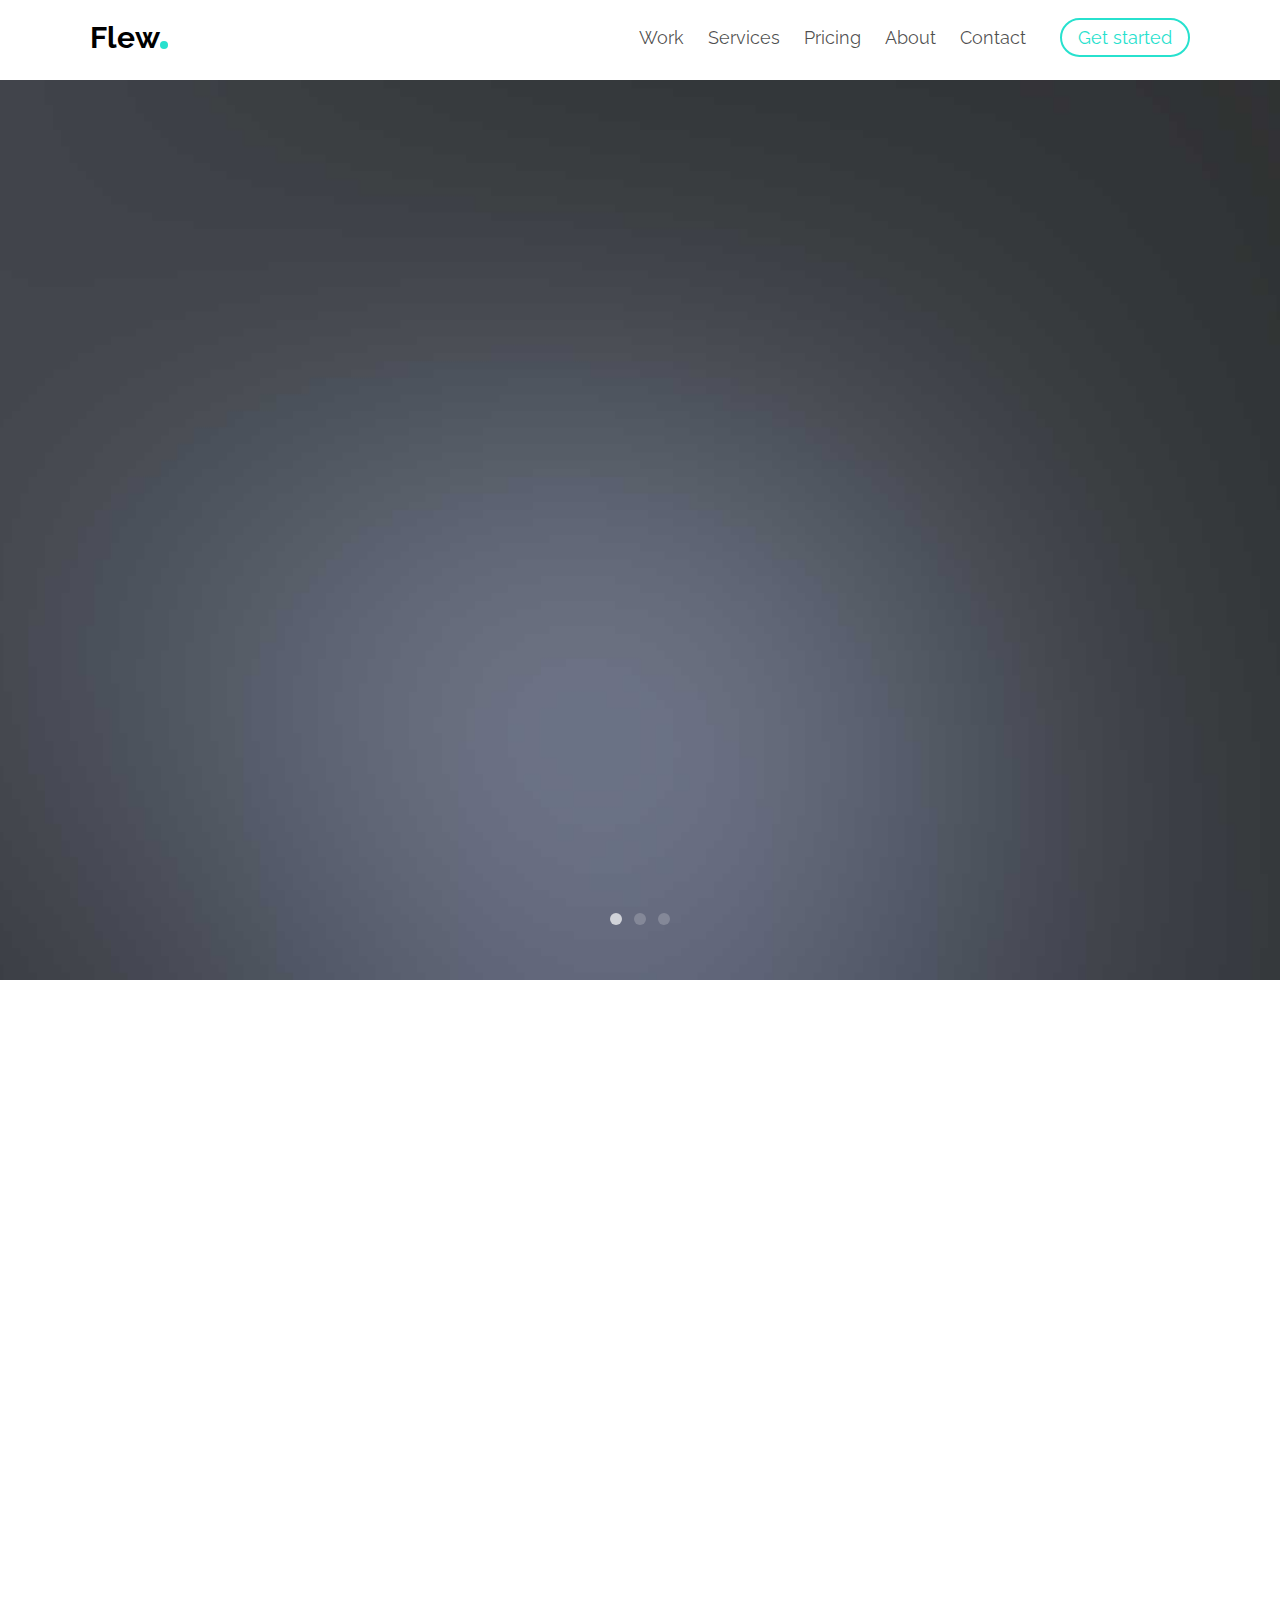
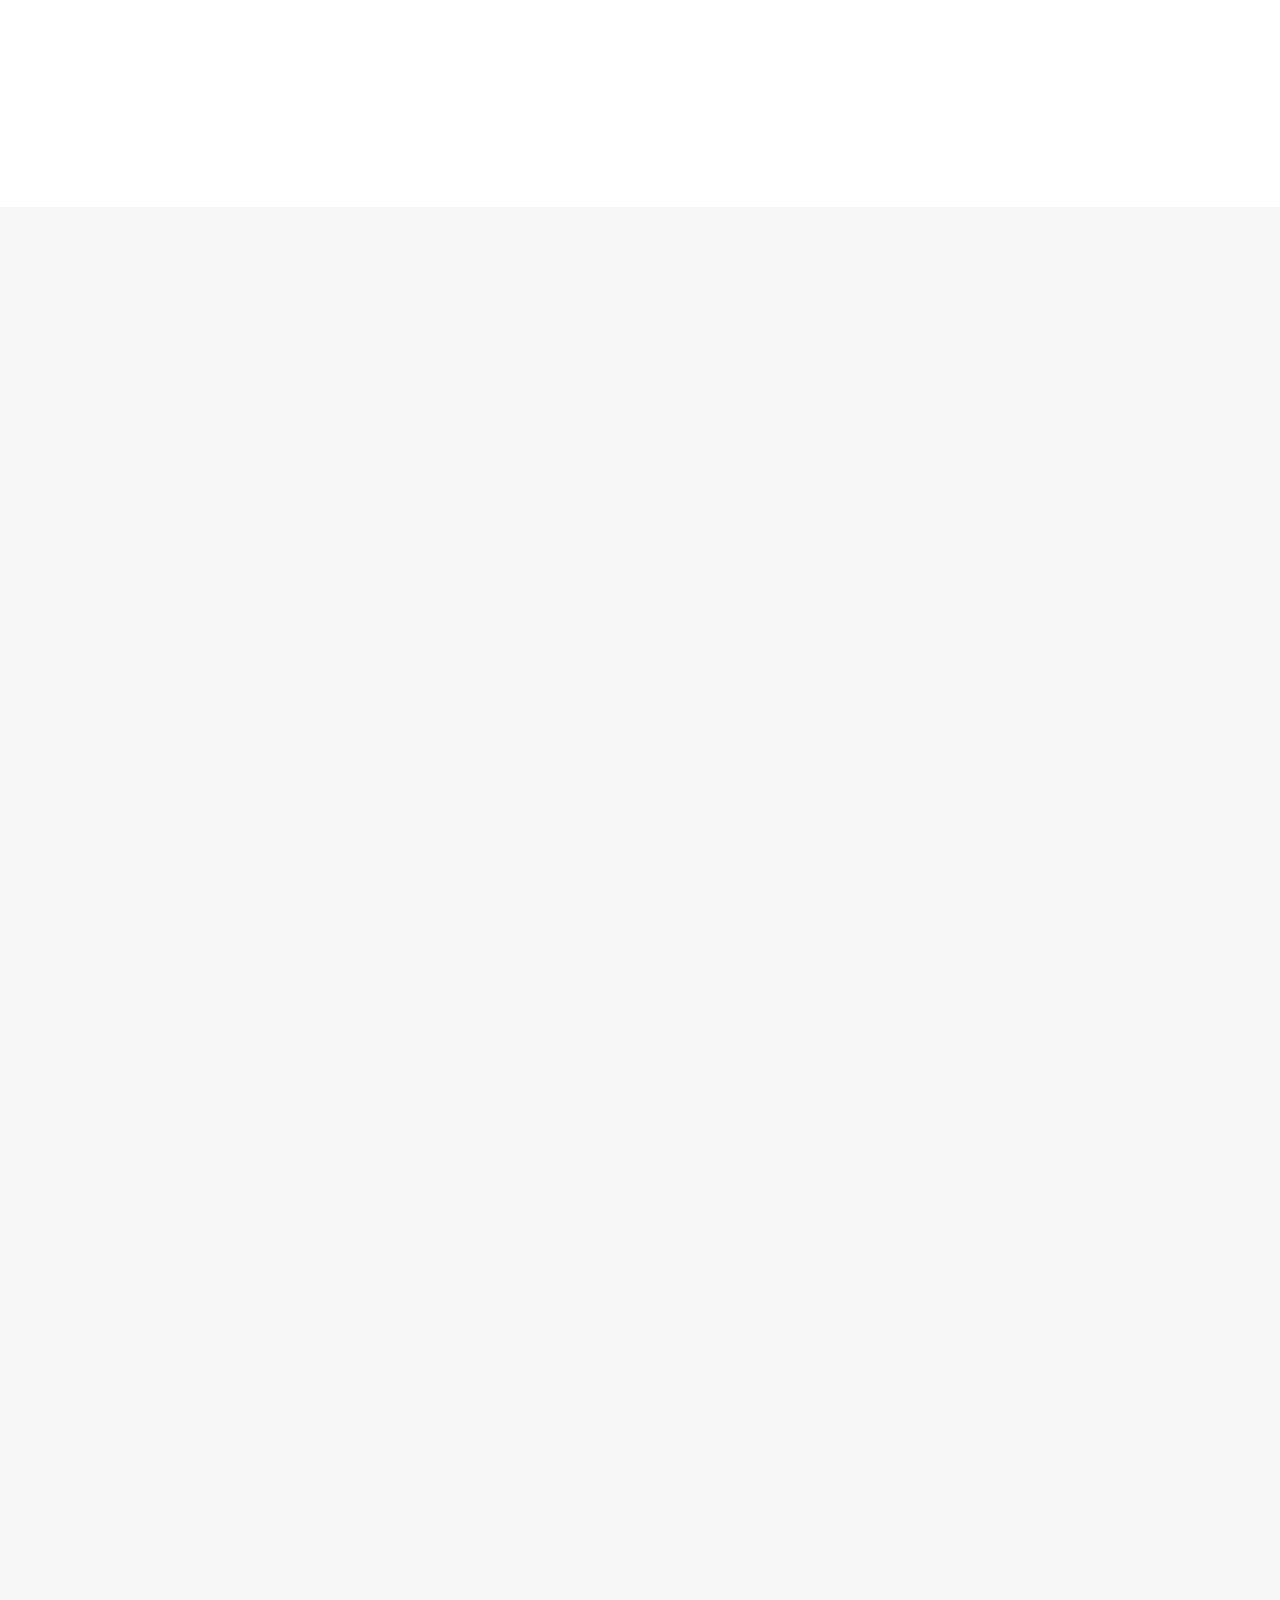
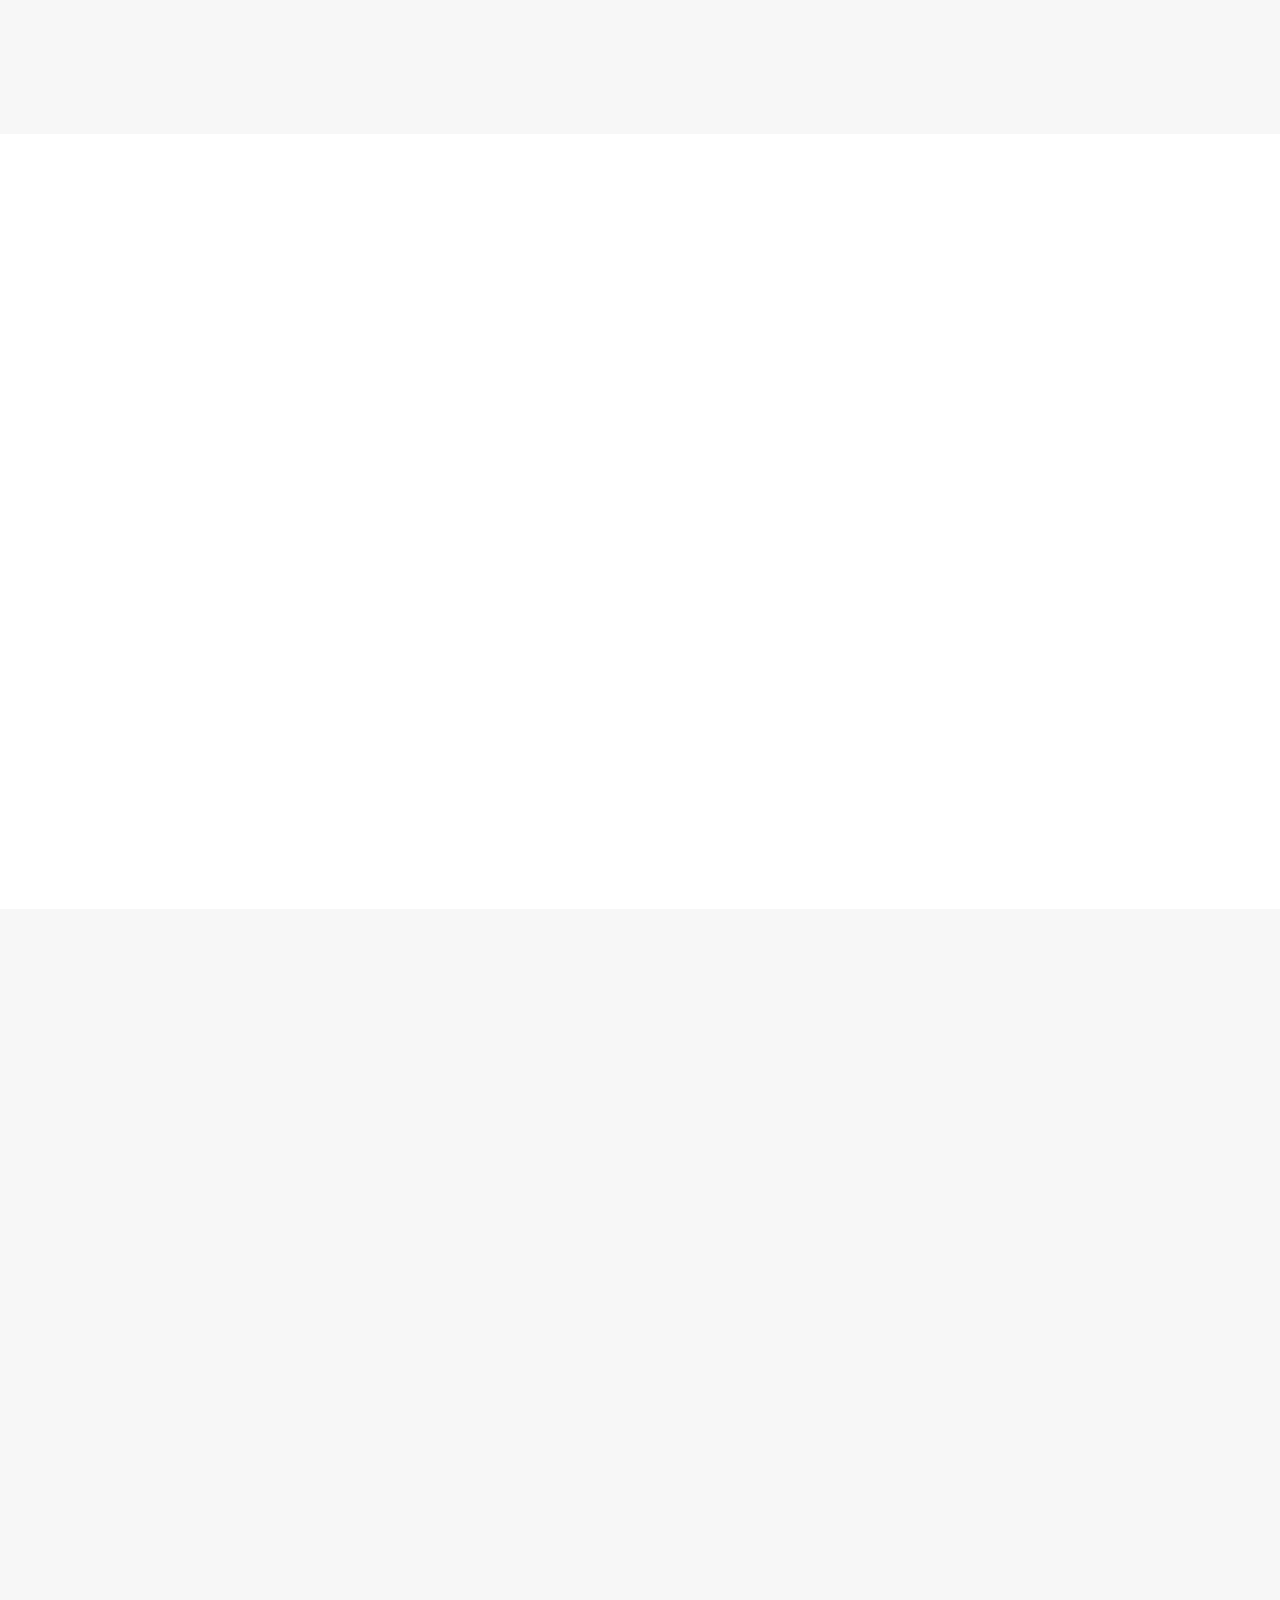
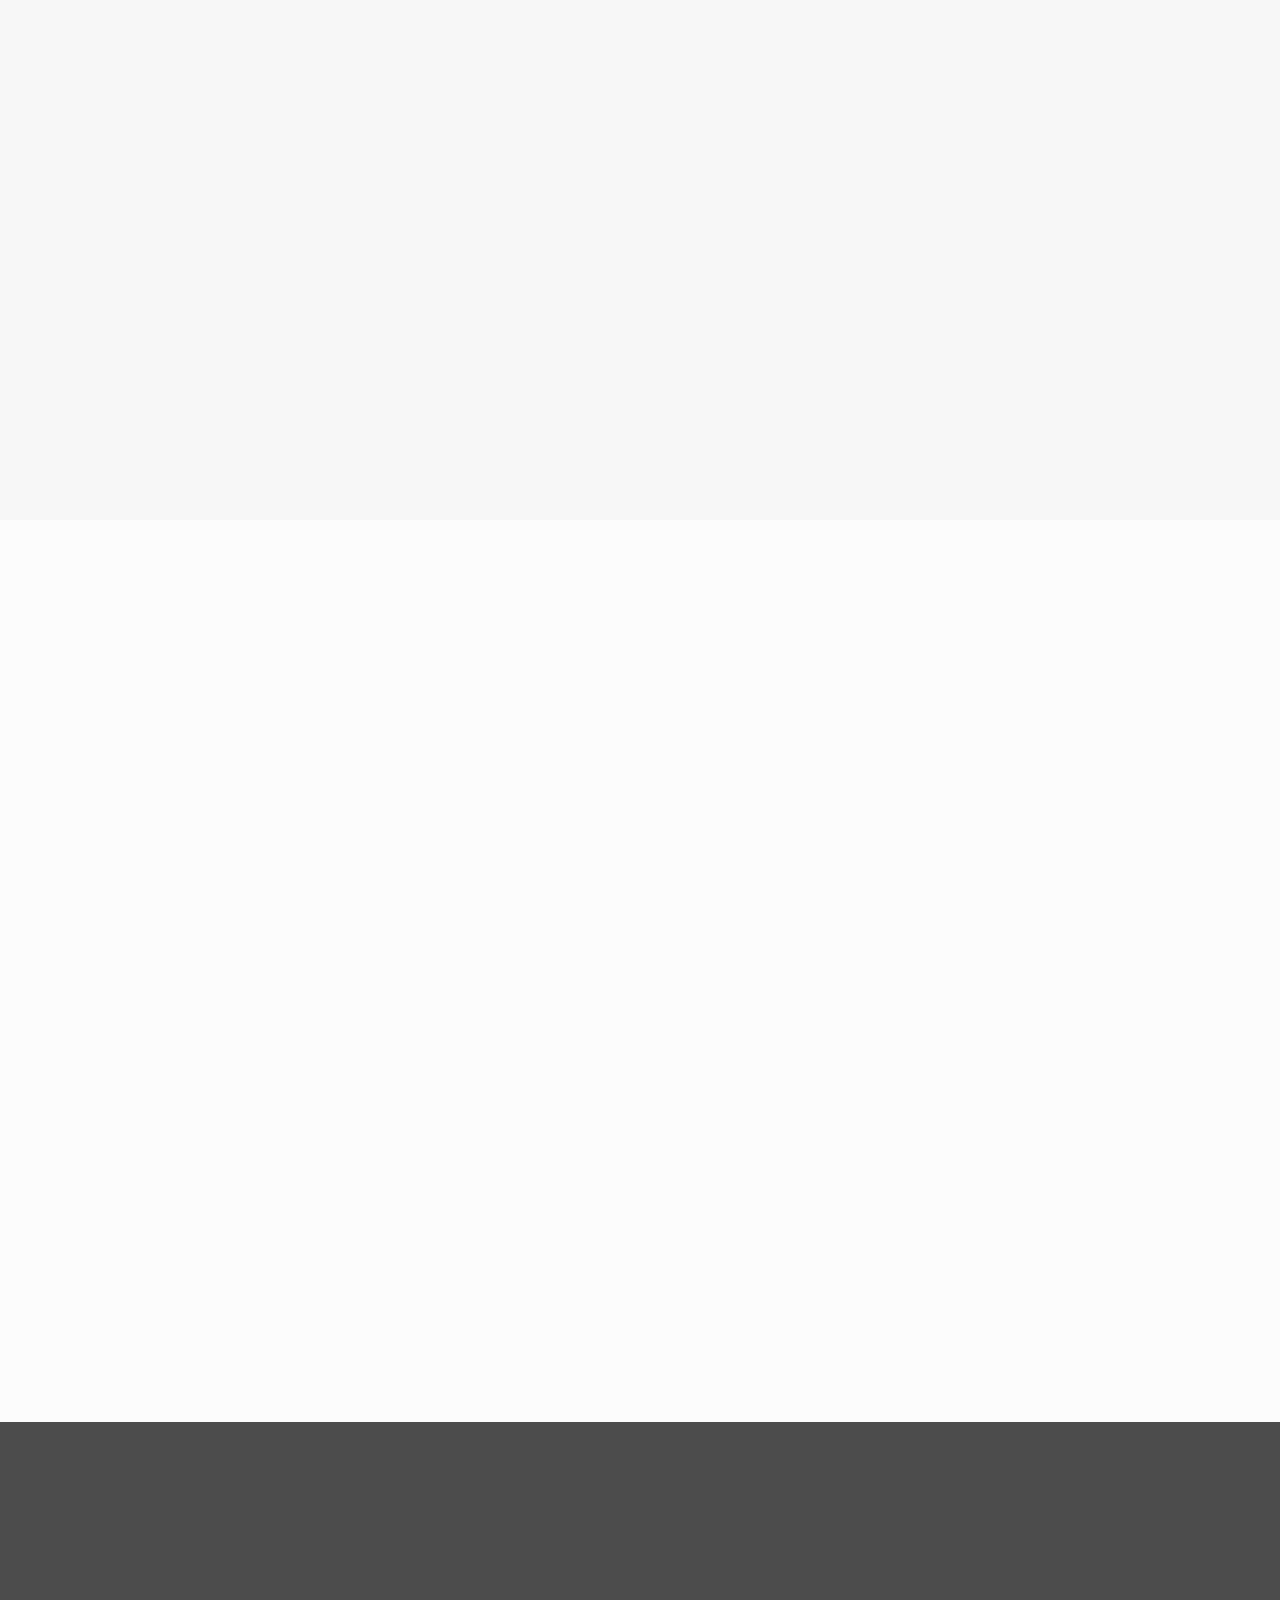
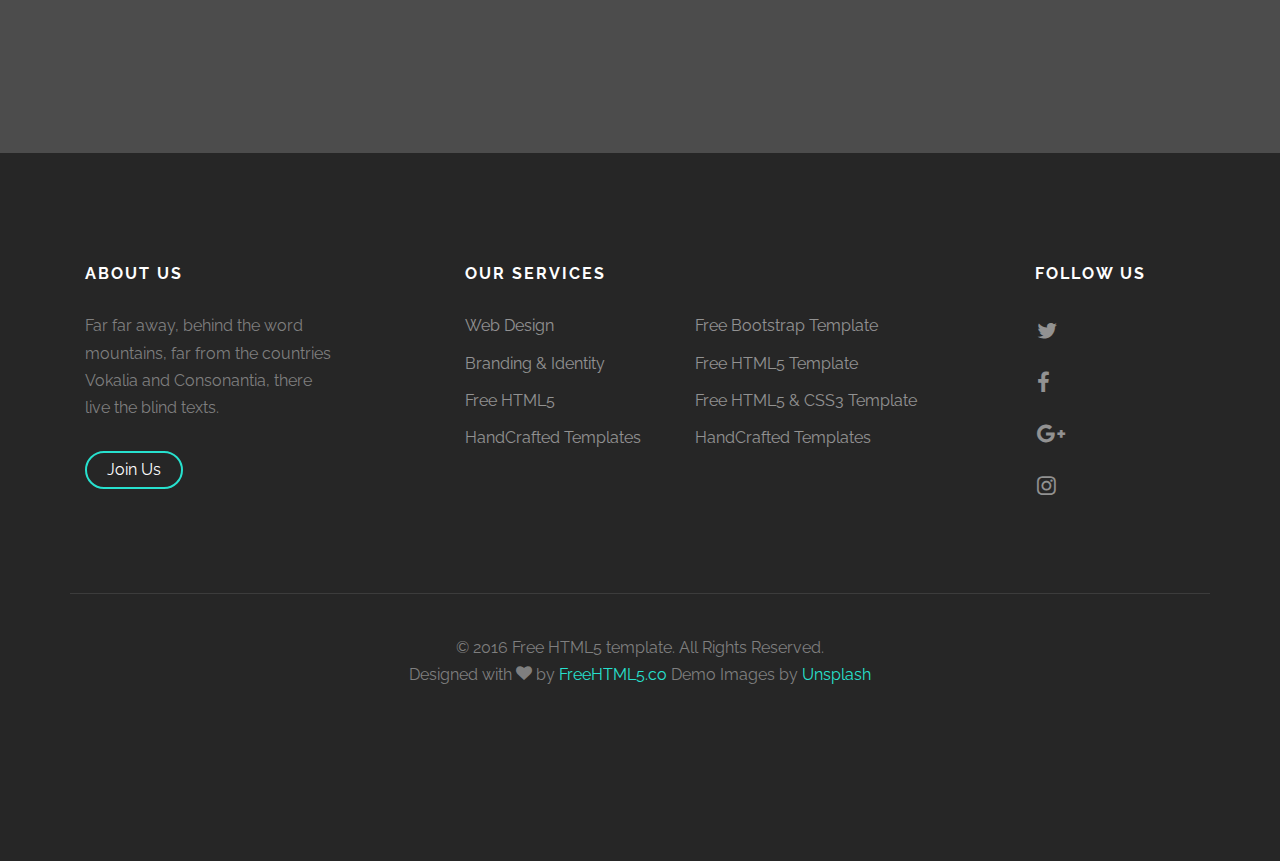
<file: index.html>
<!DOCTYPE html>
<!--[if lt IE 7]>      <html class="no-js lt-ie9 lt-ie8 lt-ie7"> <![endif]-->
<!--[if IE 7]>         <html class="no-js lt-ie9 lt-ie8"> <![endif]-->
<!--[if IE 8]>         <html class="no-js lt-ie9"> <![endif]-->
<!--[if gt IE 8]><!--> <html class="no-js"> <!--<![endif]-->
	<head>
	<meta charset="utf-8">
	<meta http-equiv="X-UA-Compatible" content="IE=edge">
	<title>Flew &mdash; Free HTML5 Bootstrap Website Template by FreeHTML5.co</title>
	<meta name="viewport" content="width=device-width, initial-scale=1">
	<meta name="description" content="Free HTML5 Website Template by FreeHTML5.co" />
	<meta name="keywords" content="free html5, free template, free bootstrap, free website template, html5, css3, mobile first, responsive" />
	<meta name="author" content="FreeHTML5.co" />

  <!-- 
	//////////////////////////////////////////////////////

	FREE HTML5 TEMPLATE 
	DESIGNED & DEVELOPED by FreeHTML5.co
		
	Website: 		http://freehtml5.co/
	Email: 			info@freehtml5.co
	Twitter: 		http://twitter.com/fh5co
	Facebook: 		https://www.facebook.com/fh5co

	//////////////////////////////////////////////////////
	 -->

  	<!-- Facebook and Twitter integration -->
	<meta property="og:title" content=""/>
	<meta property="og:image" content=""/>
	<meta property="og:url" content=""/>
	<meta property="og:site_name" content=""/>
	<meta property="og:description" content=""/>
	<meta name="twitter:title" content="" />
	<meta name="twitter:image" content="" />
	<meta name="twitter:url" content="" />
	<meta name="twitter:card" content="" />

	<!-- Place favicon.ico and apple-touch-icon.png in the root directory -->
	<link rel="shortcut icon" href="favicon.ico">

	<link href="https://fonts.googleapis.com/css?family=Raleway:200,300,400,700" rel="stylesheet">
	
	<!-- Animate.css -->
	<link rel="stylesheet" href="css/animate.css">
	<!-- Icomoon Icon Fonts-->
	<link rel="stylesheet" href="css/icomoon.css">
	<!-- Bootstrap  -->
	<link rel="stylesheet" href="css/bootstrap.css">
	<!-- Flexslider  -->
	<link rel="stylesheet" href="css/flexslider.css">
	<!-- Owl Carousel  -->
	<link rel="stylesheet" href="css/owl.carousel.min.css">
	<link rel="stylesheet" href="css/owl.theme.default.min.css">
	<!-- Theme style  -->
	<link rel="stylesheet" href="css/style.css">

	<!-- Modernizr JS -->
	<script src="js/modernizr-2.6.2.min.js"></script>
	<!-- FOR IE9 below -->
	<!--[if lt IE 9]>
	<script src="js/respond.min.js"></script>
	<![endif]-->

	</head>
	<body>
	
	
	<div id="fh5co-page">
	<header id="fh5co-header" role="banner">
		<div class="container">
			<div class="header-inner">
				<h1><a href="index.html">Flew</a></h1>
				<nav role="navigation">
					<ul>
						<li><a href="work.html">Work</a></li>
						<li><a href="services.html">Services</a></li>
						<li><a href="pricing.html">Pricing</a></li>
						<li><a href="about.html">About</a></li>
						<li><a href="contact.html">Contact</a></li>
						<li class="cta"><a href="#">Get started</a></li>
					</ul>
				</nav>
			</div>
		</div>
	</header>
	
	<div class="container">
		
	</div>
	<aside id="fh5co-hero" class="js-fullheight">
		<div class="flexslider js-fullheight">
			<ul class="slides">
		   	<li style="background-image: url(images/slide_1.jpg);">
		   		<div class="overlay-gradient"></div>
		   		<div class="container">
		   			<div class="col-md-10 col-md-offset-1 text-center js-fullheight slider-text">
		   				<div class="slider-text-inner">
		   					<h2>Start Your Startup With This Template</h2>
		   					<p><a href="#" class="btn btn-primary btn-lg">Get started</a></p>
		   				</div>
		   			</div>
		   		</div>
		   	</li>
		   	<li style="background-image: url(images/slide_2.jpg);">
		   		<div class="container">
		   			<div class="col-md-10 col-md-offset-1 text-center js-fullheight slider-text">
		   				<div class="slider-text-inner">
		   					<h2>Take Your Business To The Next Level</h2>
		   					<p><a href="#" class="btn btn-primary btn-lg">Get started</a></p>
		   				</div>
		   			</div>
		   		</div>
		   	</li>
		   	<li style="background-image: url(images/slide_3.jpg);">
		   		<div class="container">
		   			<div class="col-md-10 col-md-offset-1 text-center js-fullheight slider-text">
		   				<div class="slider-text-inner">
		   					<h2>We Think Different That Others Can't</h2>
		   					<p><a href="#" class="btn btn-primary btn-lg">Get started</a></p>
		   				</div>
		   			</div>
		   		</div>
		   	</li>
		  	</ul>
	  	</div>
	</aside>
	<div id="fh5co-services-section">
		<div class="container">
			<div class="row">
				<div class="col-md-6 col-md-offset-3 text-center fh5co-heading animate-box">
					<h2>Our Awesome Features</h2>
					<p>Far far away, behind the word mountains, far from the countries Vokalia and Consonantia, there live the blind texts. </p>
				</div>
			</div>
			<div class="row">
				<div class="col-md-4 animate-box">
					<div class="services">
						<i class="icon-laptop"></i>
						<div class="desc">
							<h3>Dashboard</h3>
							<p>Far far away, behind the word mountains, far from the countries Vokalia and Consonantia, there live the blind texts. Separated they live in Bookmarksgrove.</p>
						</div>
					</div>
				</div>
				<div class="col-md-4 animate-box">
					<div class="services">
						<i class="icon-server"></i>
						<div class="desc">
							<h3>Administration</h3>
							<p>Far far away, behind the word mountains, far from the countries Vokalia and Consonantia, there live the blind texts. Separated they live in Bookmarksgrove.</p>
						</div>
					</div>
				</div>
				<div class="col-md-4 animate-box">
					<div class="services">
						<i class="icon-money"></i>
						<div class="desc">
							<h3>Make Money</h3>
							<p>Far far away, behind the word mountains, far from the countries Vokalia and Consonantia, there live the blind texts. Separated they live in Bookmarksgrove.</p>
						</div>
					</div>
				</div>
				<div class="col-md-4 animate-box">
					<div class="services">
						<i class="icon-tablet"></i>
						<div class="desc">
							<h3>SEO Monitoring</h3>
							<p>Far far away, behind the word mountains, far from the countries Vokalia and Consonantia, there live the blind texts. Separated they live in Bookmarksgrove.</p>
						</div>
					</div>
				</div>
				<div class="col-md-4 animate-box">
					<div class="services">
						<i class="icon-line-chart"></i>
						<div class="desc">
							<h3>Online Marketing</h3>
							<p>Far far away, behind the word mountains, far from the countries Vokalia and Consonantia, there live the blind texts. Separated they live in Bookmarksgrove.</p>
						</div>
					</div>
				</div>
				<div class="col-md-4 animate-box">
					<div class="services">
						<i class="icon-pie-chart"></i>
						<div class="desc">
							<h3>Business Analytics</h3>
							<p>Far far away, behind the word mountains, far from the countries Vokalia and Consonantia, there live the blind texts. Separated they live in Bookmarksgrove.</p>
						</div>
					</div>
				</div>
			</div>
		</div>
	</div>
	<div id="fh5co-work-section" class="fh5co-light-grey-section">
		<div class="container">
			<div class="row">
				<div class="col-md-6 col-md-offset-3 text-center fh5co-heading animate-box">
					<h2>Latest Projects</h2>
					<p>Far far away, behind the word mountains, far from the countries Vokalia and Consonantia, there live the blind texts. </p>
				</div>
			</div>
			<div class="row">
				<div class="col-md-4 animate-box">
					<a href="#" class="item-grid text-center">
						<div class="image" style="background-image: url(images/image_1.jpg)"></div>
						<div class="v-align">
							<div class="v-align-middle">
								<h3 class="title">Geographical App</h3>
								<h5 class="category">Web Application</h5>
							</div>
						</div>
					</a>
				</div>
				<div class="col-md-4 animate-box">
					<a href="#" class="item-grid text-center">
						<div class="image" style="background-image: url(images/image_2.jpg)"></div>
						<div class="v-align">
							<div class="v-align-middle">
								<h3 class="title">Geographical App</h3>
								<h5 class="category">User Interface</h5>
							</div>
						</div>
					</a>
				</div>
				<div class="col-md-4 animate-box">
					<a href="#" class="item-grid text-center">
						<div class="image" style="background-image: url(images/image_3.jpg)"></div>
						<div class="v-align">
							<div class="v-align-middle">
								<h3 class="title">Geographical App</h3>
								<h5 class="category">Branded</h5>
							</div>
						</div>
					</a>
				</div>
				<div class="col-md-4 animate-box">
					<a href="#" class="item-grid text-center">
						<div class="image" style="background-image: url(images/image_4.jpg)"></div>
						<div class="v-align">
							<div class="v-align-middle">
								<h3 class="title">Geographical App</h3>
								<h5 class="category">Web</h5>
							</div>
						</div>
					</a>
				</div>
				<div class="col-md-4 animate-box">
					<a href="#" class="item-grid text-center">
						<div class="image" style="background-image: url(images/image_5.jpg)"></div>
						<div class="v-align">
							<div class="v-align-middle">
								<h3 class="title">Geographical App</h3>
								<h5 class="category">Illustration</h5>
							</div>
						</div>
					</a>
				</div>
				<div class="col-md-4 animate-box">
					<a href="#" class="item-grid text-center">
						<div class="image" style="background-image: url(images/image_6.jpg)"></div>
						<div class="v-align">
							<div class="v-align-middle">
								<h3 class="title">Geographical App</h3>
								<h5 class="category">Web Application</h5>
							</div>
						</div>
					</a>
				</div>
				<div class="col-md-12 text-center animate-box">
					<p><a href="#" class="btn btn-primary with-arrow">View More Projects <i class="icon-arrow-right"></i></a></p>
				</div>
			</div>
		</div>
	</div>
	<div id="fh5co-testimony-section">
		<div class="container">
			<div class="row">
				<div class="col-md-6 col-md-offset-3 text-center fh5co-heading animate-box">
					<h2>Clients Feedback</h2>
					<p>Far far away, behind the word mountains, far from the countries Vokalia and Consonantia, there live the blind texts. </p>
				</div>
			</div>
			<div class="row">
				<div class="col-md-12 col-offset-0 to-animate">
					<div class="wrap-testimony animate-box">
						<div class="owl-carousel-fullwidth">
							<div class="item">
								<div class="testimony-slide active text-center">
									<figure>
										<img src="images/person1.jpg" alt="user">
									</figure>
									<blockquote>
										<p>"Far far away, behind the word mountains, far from the countries Vokalia and Consonantia, there live the blind texts. Separated they live in Bookmarksgrove right at the coast of the Semantics, a large language ocean."</p>
									</blockquote>
									<span>Athan Smith, via <a href="#" class="twitter">Twitter</a></span>
								</div>
							</div>
							<div class="item">
								<div class="testimony-slide active text-center">
									<figure>
										<img src="images/person2.jpg" alt="user">
									</figure>
									<blockquote>
										<p>"Far far away, behind the word mountains, far from the countries Vokalia and Consonantia, there live the blind texts. Separated they live in Bookmarksgrove right at the coast of the Semantics, a large language ocean."</p>
									</blockquote>
									<span>Nathalie Kosley, via <a href="#" class="twitter">Twitter</a></span>
								</div>
							</div>
							<div class="item">
								<div class="testimony-slide active text-center">
									<figure>
										<img src="images/person3.jpg" alt="user">
									</figure>
									<blockquote>
										<p>"Far far away, behind the word mountains, far from the countries Vokalia and Consonantia, there live the blind texts. Separated they live in Bookmarksgrove right at the coast of the Semantics, a large language ocean."</p>
									</blockquote>
									<span>Yanna Kuzuki, via <a href="#" class="twitter">Twitter</a></span>
								</div>
							</div>
						</div>
					</div>
				</div>
			</div>
		</div>
	</div>
	<div id="fh5co-blog-section" class="fh5co-light-grey-section">
		<div class="container">
			<div class="row">
				<div class="col-md-6 col-md-offset-3 text-center fh5co-heading animate-box">
					<h2>Recent from Blog</h2>
					<p>Far far away, behind the word mountains, far from the countries Vokalia and Consonantia, there live the blind texts. </p>
				</div>
			</div>
			<div class="row">
				<div class="col-md-6 col-sm-6 animate-box">
					<a href="#" class="item-grid">
						<div class="image" style="background-image: url(images/image_1.jpg)"></div>
						<div class="v-align">
							<div class="v-align-middle">
								<h3 class="title">We Create Mobile App</h3>
								<h5 class="date"><span>June 23, 2016</span> | <span>4 Comments</span></h5>
								<p>Far far away, behind the word mountains, far from the countries Vokalia and Consonantia, there live the blind texts. Separated they live in Bookmarksgrove.</p>
							</div>
						</div>
					</a>
				</div>
				<div class="col-md-6 col-sm-6 animate-box">
					<a href="#" class="item-grid">
						<div class="image" style="background-image: url(images/image_2.jpg)"></div>
						<div class="v-align">
							<div class="v-align-middle">
								<h3 class="title">Geographical App</h3>
								<h5 class="date"><span>June 22, 2016</span> | <span>10 Comments</span></h5>
								<p>Far far away, behind the word mountains, far from the countries Vokalia and Consonantia, there live the blind texts. Separated they live in Bookmarksgrove.</p>
							</div>
						</div>
					</a>
				</div>
				<div class="col-md-12 text-center animate-box">
					<p><a href="#" class="btn btn-primary with-arrow">View More Post <i class="icon-arrow-right"></i></a></p>
				</div>
			</div>
		</div>
	</div>
	<div id="fh5co-pricing-section">
		<div class="container">
			<div class="row">
				<div class="col-md-6 col-md-offset-3 text-center fh5co-heading animate-box">
					<h2>Pricing</h2>
					<p>Far far away, behind the word mountains, far from the countries Vokalia and Consonantia, there live the blind texts. </p>
				</div>
			</div>
			<div class="row">
				<div class="pricing">
					<div class="col-md-3 animate-box">
						<div class="price-box">
							<h2 class="pricing-plan">Starter</h2>
							<div class="price"><sup class="currency">$</sup>9<small>/month</small></div>
							<p>Far far away, behind the word mountains, far from the countries Vokalia and Consonantia, there live the blind texts. </p>
							<a href="#" class="btn btn-select-plan btn-sm">Select Plan</a>
						</div>
					</div>

					<div class="col-md-3 animate-box">
						<div class="price-box">
							<h2 class="pricing-plan">Basic</h2>
							<div class="price"><sup class="currency">$</sup>27<small>/month</small></div>
							<p>Far far away, behind the word mountains, far from the countries Vokalia and Consonantia, there live the blind texts. </p>
							<a href="#" class="btn btn-select-plan btn-sm">Select Plan</a>
						</div>
					</div>

					<div class="col-md-3 animate-box">
						<div class="price-box popular">
							<h2 class="pricing-plan pricing-plan-offer">Pro <span>Best Offer</span></h2>
							<div class="price"><sup class="currency">$</sup>74<small>/month</small></div>
							<p>Far far away, behind the word mountains, far from the countries Vokalia and Consonantia, there live the blind texts. </p>
							<a href="#" class="btn btn-select-plan btn-sm">Select Plan</a>
						</div>
					</div>

					<div class="col-md-3 animate-box">
						<div class="price-box">
							<h2 class="pricing-plan">Unlimited</h2>
							<div class="price"><sup class="currency">$</sup>140<small>/month</small></div>
							<p>Far far away, behind the word mountains, far from the countries Vokalia and Consonantia, there live the blind texts. </p>
							<a href="#" class="btn btn-select-plan btn-sm">Select Plan</a>
						</div>
					</div>
				</div>
			</div>
		</div>
	</div>

	<div class="fh5co-cta" style="background-image: url(images/slide_2.jpg);">
		<div class="overlay"></div>
		<div class="container">
			<div class="col-md-12 text-center animate-box">
				<h3>We Try To Update The Site Everyday</h3>
				<p><a href="#" class="btn btn-primary btn-outline with-arrow">Get started now! <i class="icon-arrow-right"></i></a></p>
			</div>
		</div>
	</div>

	
	<footer id="fh5co-footer" role="contentinfo">
	
		<div class="container">
			<div class="col-md-3 col-sm-12 col-sm-push-0 col-xs-12 col-xs-push-0">
				<h3>About Us</h3>
				<p>Far far away, behind the word mountains, far from the countries Vokalia and Consonantia, there live the blind texts. </p>
				<p><a href="#" class="btn btn-primary btn-outline with-arrow btn-sm">Join Us <i class="icon-arrow-right"></i></a></p>
			</div>
			<div class="col-md-6 col-md-push-1 col-sm-12 col-sm-push-0 col-xs-12 col-xs-push-0">
				<h3>Our Services</h3>
				<ul class="float">
					<li><a href="#">Web Design</a></li>
					<li><a href="#">Branding &amp; Identity</a></li>
					<li><a href="#">Free HTML5</a></li>
					<li><a href="#">HandCrafted Templates</a></li>
				</ul>
				<ul class="float">
					<li><a href="#">Free Bootstrap Template</a></li>
					<li><a href="#">Free HTML5 Template</a></li>
					<li><a href="#">Free HTML5 &amp; CSS3 Template</a></li>
					<li><a href="#">HandCrafted Templates</a></li>
				</ul>

			</div>

			<div class="col-md-2 col-md-push-1 col-sm-12 col-sm-push-0 col-xs-12 col-xs-push-0">
				<h3>Follow Us</h3>
				<ul class="fh5co-social">
					<li><a href="#"><i class="icon-twitter"></i></a></li>
					<li><a href="#"><i class="icon-facebook"></i></a></li>
					<li><a href="#"><i class="icon-google-plus"></i></a></li>
					<li><a href="#"><i class="icon-instagram"></i></a></li>
				</ul>
			</div>
			
			
			<div class="col-md-12 fh5co-copyright text-center">
				<p>&copy; 2016 Free HTML5 template. All Rights Reserved. <span>Designed with <i class="icon-heart"></i> by <a href="http://freehtml5.co/" target="_blank">FreeHTML5.co</a> Demo Images by <a href="http://unsplash.com/" target="_blank">Unsplash</a></span></p>	
			</div>
			
		</div>
	</footer>
	</div>
	
	
	<!-- jQuery -->
	<script src="js/jquery.min.js"></script>
	<!-- jQuery Easing -->
	<script src="js/jquery.easing.1.3.js"></script>
	<!-- Bootstrap -->
	<script src="js/bootstrap.min.js"></script>
	<!-- Waypoints -->
	<script src="js/jquery.waypoints.min.js"></script>
	<!-- Owl Carousel -->
	<script src="js/owl.carousel.min.js"></script>
	<!-- Flexslider -->
	<script src="js/jquery.flexslider-min.js"></script>

	<!-- MAIN JS -->
	<script src="js/main.js"></script>

	</body>
</html>
</file>
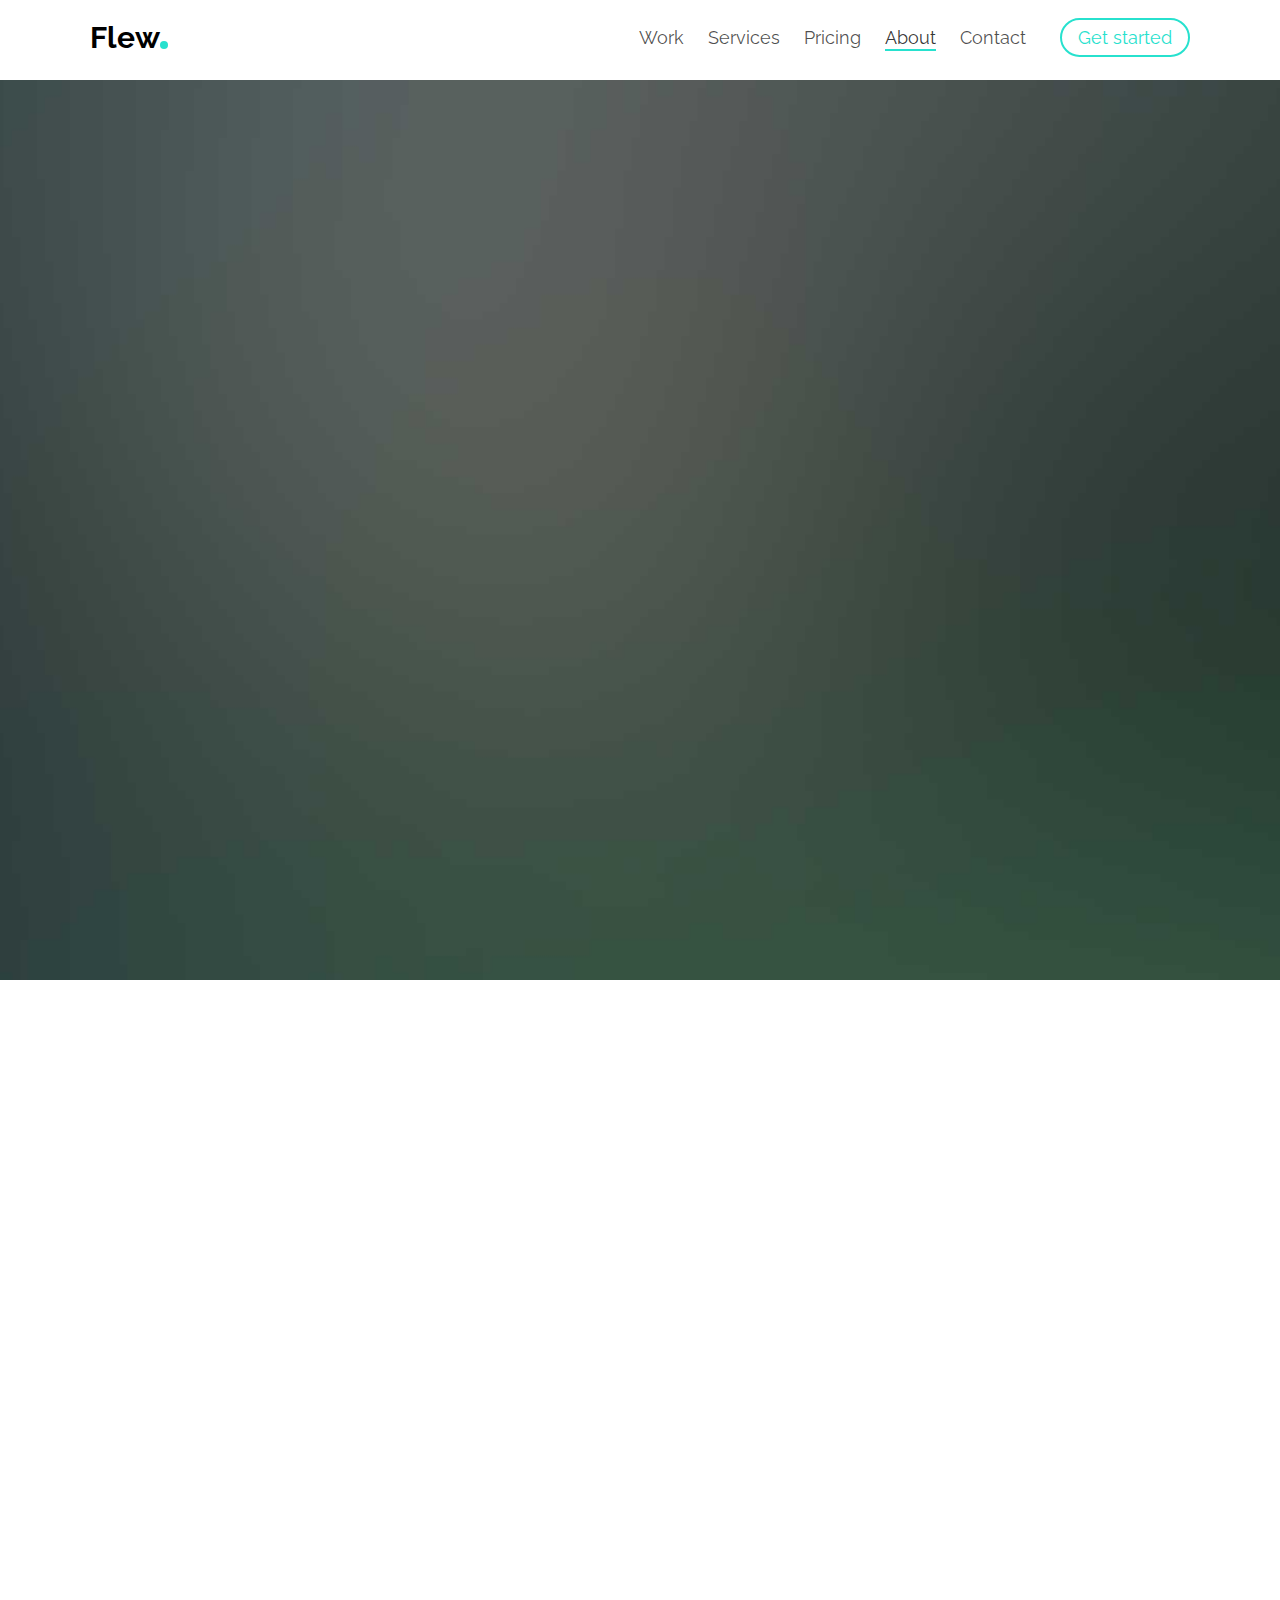
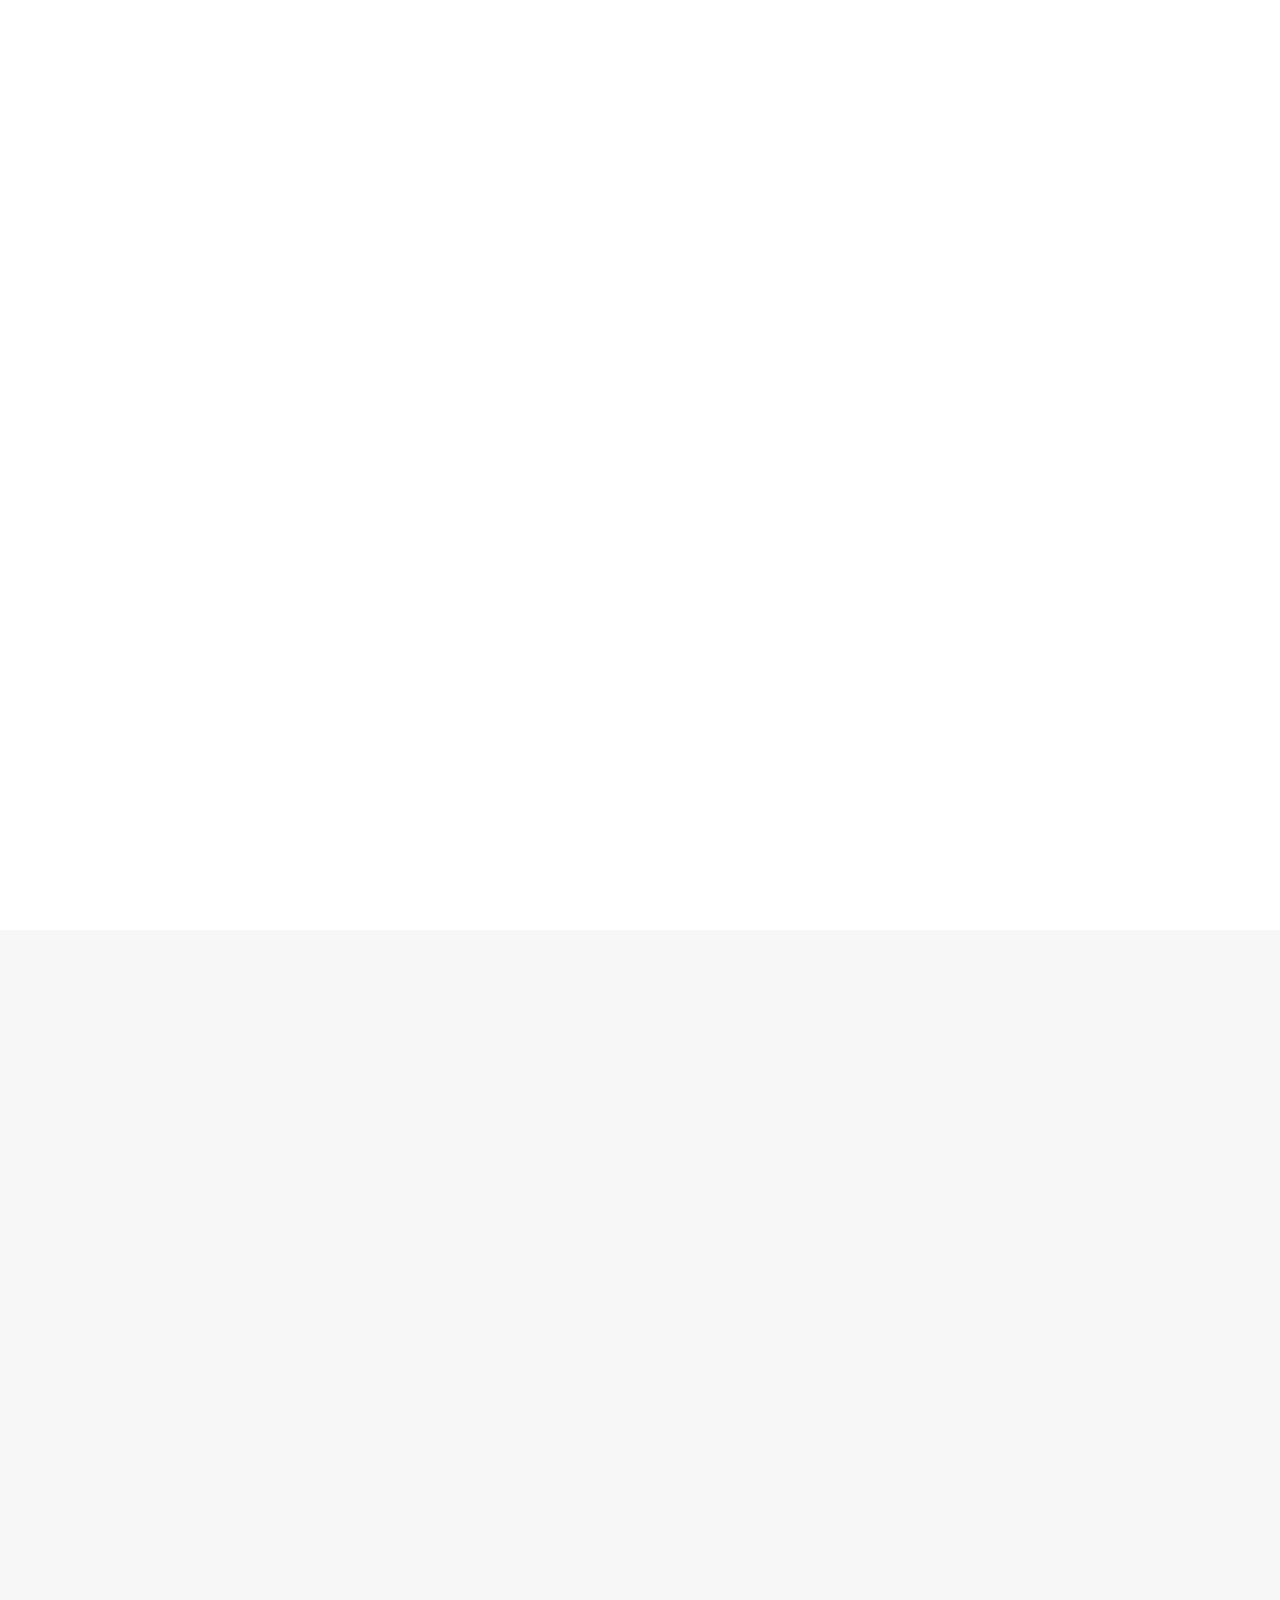
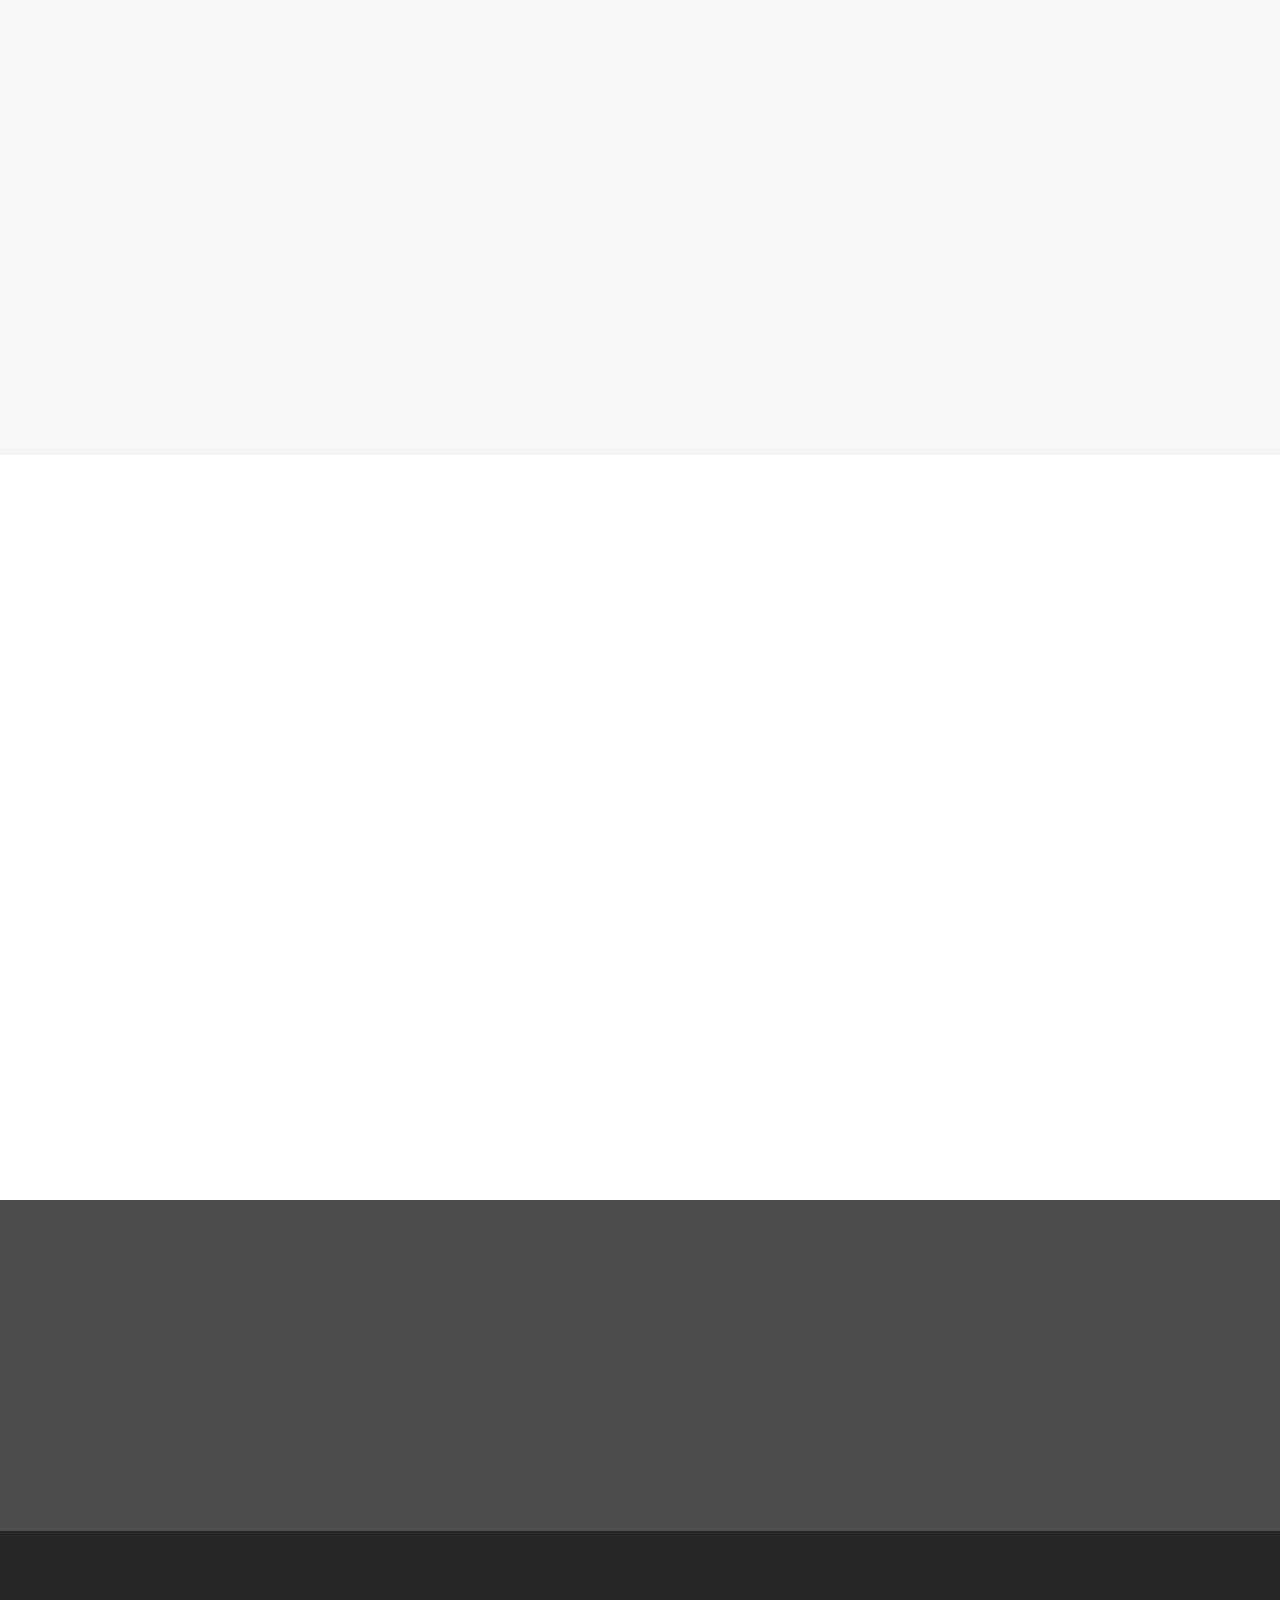
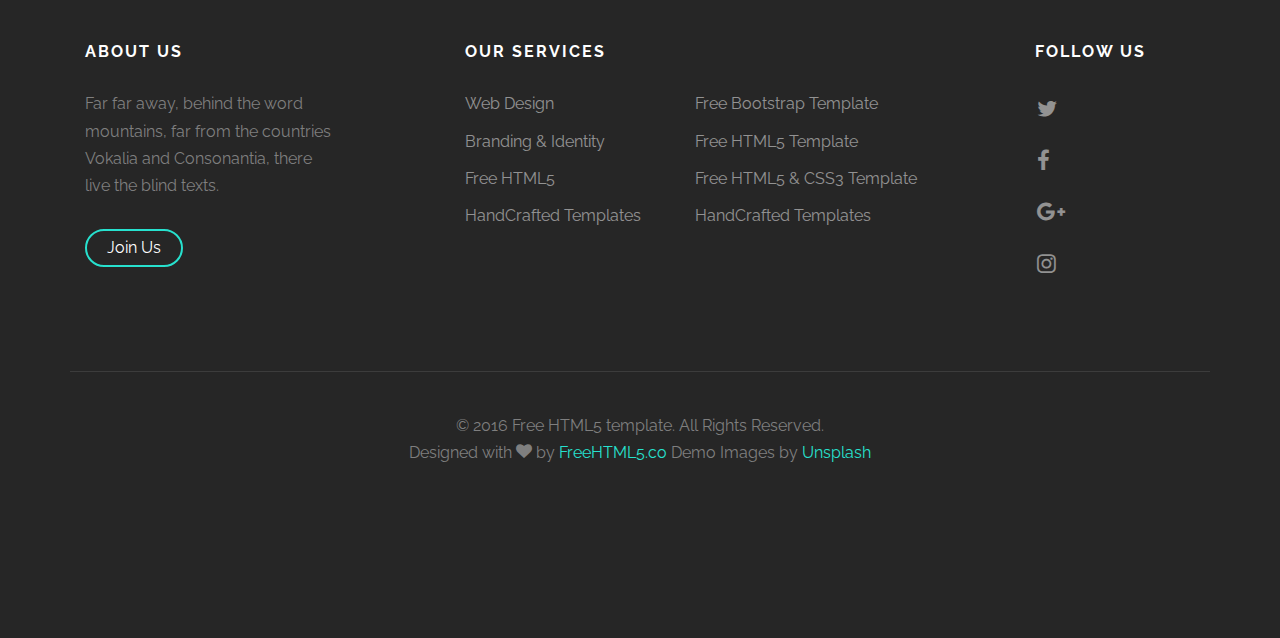
<file: about.html>
<!DOCTYPE html>
<!--[if lt IE 7]>      <html class="no-js lt-ie9 lt-ie8 lt-ie7"> <![endif]-->
<!--[if IE 7]>         <html class="no-js lt-ie9 lt-ie8"> <![endif]-->
<!--[if IE 8]>         <html class="no-js lt-ie9"> <![endif]-->
<!--[if gt IE 8]><!--> <html class="no-js"> <!--<![endif]-->
	<head>
	<meta charset="utf-8">
	<meta http-equiv="X-UA-Compatible" content="IE=edge">
	<title>Flew &mdash; Free HTML5 Bootstrap Website Template by FreeHTML5.co</title>
	<meta name="viewport" content="width=device-width, initial-scale=1">
	<meta name="description" content="Free HTML5 Website Template by FreeHTML5.co" />
	<meta name="keywords" content="free html5, free template, free bootstrap, free website template, html5, css3, mobile first, responsive" />
	<meta name="author" content="FreeHTML5.co" />

  <!-- 
	//////////////////////////////////////////////////////

	FREE HTML5 TEMPLATE 
	DESIGNED & DEVELOPED by FreeHTML5.co
		
	Website: 		http://freehtml5.co/
	Email: 			info@freehtml5.co
	Twitter: 		http://twitter.com/fh5co
	Facebook: 		https://www.facebook.com/fh5co

	//////////////////////////////////////////////////////
	 -->

  	<!-- Facebook and Twitter integration -->
	<meta property="og:title" content=""/>
	<meta property="og:image" content=""/>
	<meta property="og:url" content=""/>
	<meta property="og:site_name" content=""/>
	<meta property="og:description" content=""/>
	<meta name="twitter:title" content="" />
	<meta name="twitter:image" content="" />
	<meta name="twitter:url" content="" />
	<meta name="twitter:card" content="" />

	<!-- Place favicon.ico and apple-touch-icon.png in the root directory -->
	<link rel="shortcut icon" href="favicon.ico">

	<link href="https://fonts.googleapis.com/css?family=Raleway:200,300,400,700" rel="stylesheet">
	
	<!-- Animate.css -->
	<link rel="stylesheet" href="css/animate.css">
	<!-- Icomoon Icon Fonts-->
	<link rel="stylesheet" href="css/icomoon.css">
	<!-- Bootstrap  -->
	<link rel="stylesheet" href="css/bootstrap.css">
	<!-- Flexslider  -->
	<link rel="stylesheet" href="css/flexslider.css">
	<!-- Theme style  -->
	<link rel="stylesheet" href="css/style.css">

	<!-- Modernizr JS -->
	<script src="js/modernizr-2.6.2.min.js"></script>
	<!-- FOR IE9 below -->
	<!--[if lt IE 9]>
	<script src="js/respond.min.js"></script>
	<![endif]-->

	</head>
	<body>
	
	
	<div id="fh5co-page">
	<header id="fh5co-header" role="banner">
		<div class="container">
			<div class="header-inner">
				<h1><a href="index.html">Flew</a></h1>
				<nav role="navigation">
					<ul>
						<li><a href="work.html">Work</a></li>
						<li><a href="services.html">Services</a></li>
						<li><a href="pricing.html">Pricing</a></li>
						<li class="active"><a href="about.html">About</a></li>
						<li><a href="contact.html">Contact</a></li>
						<li class="cta"><a href="#">Get started</a></li>
					</ul>
				</nav>
			</div>
		</div>
	</header>
	

	<aside id="fh5co-hero" class="js-fullheight">
		<div class="flexslider js-fullheight">
			<ul class="slides">
		   	<li style="background-image: url(images/slide_3.jpg);">
		   		<div class="overlay-gradient"></div>
		   		<div class="container">
		   			<div class="col-md-10 col-md-offset-1 text-center js-fullheight slider-text">
		   				<div class="slider-text-inner">
		   					<h2>Who We Are</h2>
		   					<p class="fh5co-lead">Designed with <i class="icon-heart"></i> by the fine folks at <a href="http://freehtml5.co" target="_blank">FreeHTML5.co</a></p>
		   				</div>
		   			</div>
		   		</div>
		   	</li>
		  	</ul>
	  	</div>
	</aside>

	<div class="fh5co-about animate-box">
		<div class="col-md-6 col-md-offset-3 text-center fh5co-heading">
			<h2>Company History</h2>
			<p>Far far away, behind the word mountains, far from the countries Vokalia and Consonantia, there live the blind texts. Far far away, behind the word mountains, far from the countries Vokalia and Consonantia, there live the blind texts. Separated they live in Bookmarksgrove. </p>
		</div>	
		<div class="container">
			<div class="col-md-12 animate-box">
				<figure>
					<img src="images/about-img.jpg" alt="Free HTML5 Template" class="img-responsive">
				</figure>
			</div>
			<div class="col-md-8 col-md-push-4 animate-box">
				<h2>A Startup Company</h2>
				<p>Far far away, behind the word mountains, far from the countries Vokalia and Consonantia, there live the blind texts. Far far away, behind the word mountains, far from the countries Vokalia and Consonantia, there live the blind texts. Separated they live in Bookmarksgrove. Far far away, behind the word mountains, far from the countries Vokalia and Consonantia, there live the blind texts. Far far away, behind the word mountains, far from the countries Vokalia and Consonantia, there live the blind texts. Separated they live in Bookmarksgrove.</p>
				<p><a href="#" class="btn btn-primary btn-outline with-arrow">Learn more <i class="icon-arrow-right"></i></a></p>

			</div>
		</div>
	</div>

	<div class="fh5co-team fh5co-light-grey-section">
		<div class="container">
			
				<div class="row">
					<div class="col-md-6 col-md-offset-3 text-center fh5co-heading animate-box">
						<h2>The Team</h2>
						<p>Far far away, behind the word mountains, far from the countries Vokalia and Consonantia, there live the blind texts. </p>
					</div>
					<div class="col-md-4 fh5co-staff text-center animate-box">
						<img src="images/person1.jpg" alt="Free HTML5 Bootstrap Template" class="img-responsive">
						<h3>Athan Smith</h3>
						<h4>Co-Founder, CEO</h4>
						<p>Even the all-powerful Pointing has no control about the blind texts it is an almost unorthographic life One day however a small line of blind text by the name of Lorem Ipsum decided to leave for the far World of Grammar.</p>
						<ul class="fh5co-social">
							<li><a href="#"><i class="icon-google"></i></a></li>
							<li><a href="#"><i class="icon-dribbble"></i></a></li>
							<li><a href="#"><i class="icon-twitter"></i></a></li>
							<li><a href="#"><i class="icon-facebook"></i></a></li>
							<li><a href="#"><i class="icon-instagram"></i></a></li>
						</ul>
					</div>
					<div class="col-md-4 fh5co-staff text-center animate-box">
						<img src="images/person2.jpg" alt="Free HTML5 Bootstrap Template" class="img-responsive">
						<h3>Nathalie Kosley</h3>
						<h4>Co-Founder, CTO</h4>
						<p>Even the all-powerful Pointing has no control about the blind texts it is an almost unorthographic life One day however a small line of blind text by the name of Lorem Ipsum decided to leave for the far World of Grammar.</p>
						<ul class="fh5co-social">
							<li><a href="#"><i class="icon-google"></i></a></li>
							<li><a href="#"><i class="icon-dribbble"></i></a></li>
							<li><a href="#"><i class="icon-twitter"></i></a></li>
							<li><a href="#"><i class="icon-facebook"></i></a></li>
							<li><a href="#"><i class="icon-instagram"></i></a></li>
						</ul>
					</div>
					<div class="col-md-4 fh5co-staff text-center animate-box">
						<img src="images/person3.jpg" alt="Free HTML5 Bootstrap Template" class="img-responsive">
						<h3>Yanna Kuzuki</h3>
						<h4>Co-Founder, Principal</h4>
						<p>Even the all-powerful Pointing has no control about the blind texts it is an almost unorthographic life One day however a small line of blind text by the name of Lorem Ipsum decided to leave for the far World of Grammar.</p>
						<ul class="fh5co-social">
							<li><a href="#"><i class="icon-google"></i></a></li>
							<li><a href="#"><i class="icon-dribbble"></i></a></li>
							<li><a href="#"><i class="icon-twitter"></i></a></li>
							<li><a href="#"><i class="icon-facebook"></i></a></li>
							<li><a href="#"><i class="icon-instagram"></i></a></li>
						</ul>
					</div>
				</div>
		</div>
	</div>


	<div id="fh5co-services-section">
		<div class="container">
			<div class="row">
				<div class="col-md-6 col-md-offset-3 text-center fh5co-heading animate-box">
					<h2>Our pleasure to serve you</h2>
					<p>Far far away, behind the word mountains, far from the countries Vokalia and Consonantia, there live the blind texts. </p>
				</div>
				<div class="col-md-4 text-center item-block animate-box">
					<h3>Strategy</h3>
					<p>Far far away, behind the word mountains, far from the countries Vokalia and Consonantia, there live the blind texts. Separated they live in Bookmarksgrove.</p>
					<p><a href="#" class="btn btn-primary btn-outline with-arrow">Learn more <i class="icon-arrow-right"></i></a></p>
				</div>
				<div class="col-md-4 text-center item-block animate-box">
					<h3>Explore</h3>
					<p>Far far away, behind the word mountains, far from the countries Vokalia and Consonantia, there live the blind texts. Separated they live in Bookmarksgrove.</p>
					<p><a href="#" class="btn btn-primary btn-outline with-arrow">Learn more <i class="icon-arrow-right"></i></a></p>
				</div>
				<div class="col-md-4 text-center item-block animate-box">
					<h3>Expertise</h3>
					<p>Far far away, behind the word mountains, far from the countries Vokalia and Consonantia, there live the blind texts. Separated they live in Bookmarksgrove.</p>
					<p><a href="#" class="btn btn-primary btn-outline with-arrow">Learn more <i class="icon-arrow-right"></i></a></p>
				</div>
			</div>
		</div>
	</div>

	<div class="fh5co-cta" style="background-image: url(images/image_3.jpg);">
		<div class="overlay"></div>
		<div class="container">
			<div class="col-md-12 text-center animate-box">
				<h3>We Try To Update The Site Everyday</h3>
				<p><a href="#" class="btn btn-primary btn-outline with-arrow">Get started now! <i class="icon-arrow-right"></i></a></p>
			</div>
		</div>
	</div>
	
	<footer id="fh5co-footer" role="contentinfo">
	
		<div class="container">
			<div class="col-md-3 col-sm-12 col-sm-push-0 col-xs-12 col-xs-push-0">
				<h3>About Us</h3>
				<p>Far far away, behind the word mountains, far from the countries Vokalia and Consonantia, there live the blind texts. </p>
				<p><a href="#" class="btn btn-primary btn-outline with-arrow btn-sm">Join Us <i class="icon-arrow-right"></i></a></p>
			</div>
			<div class="col-md-6 col-md-push-1 col-sm-12 col-sm-push-0 col-xs-12 col-xs-push-0">
				<h3>Our Services</h3>
				<ul class="float">
					<li><a href="#">Web Design</a></li>
					<li><a href="#">Branding &amp; Identity</a></li>
					<li><a href="#">Free HTML5</a></li>
					<li><a href="#">HandCrafted Templates</a></li>
				</ul>
				<ul class="float">
					<li><a href="#">Free Bootstrap Template</a></li>
					<li><a href="#">Free HTML5 Template</a></li>
					<li><a href="#">Free HTML5 &amp; CSS3 Template</a></li>
					<li><a href="#">HandCrafted Templates</a></li>
				</ul>

			</div>

			<div class="col-md-2 col-md-push-1 col-sm-12 col-sm-push-0 col-xs-12 col-xs-push-0">
				<h3>Follow Us</h3>
				<ul class="fh5co-social">
					<li><a href="#"><i class="icon-twitter"></i></a></li>
					<li><a href="#"><i class="icon-facebook"></i></a></li>
					<li><a href="#"><i class="icon-google-plus"></i></a></li>
					<li><a href="#"><i class="icon-instagram"></i></a></li>
				</ul>
			</div>
			
			
			<div class="col-md-12 fh5co-copyright text-center">
				<p>&copy; 2016 Free HTML5 template. All Rights Reserved. <span>Designed with <i class="icon-heart"></i> by <a href="http://freehtml5.co/" target="_blank">FreeHTML5.co</a> Demo Images by <a href="http://unsplash.com/" target="_blank">Unsplash</a></span></p>	
			</div>
			
		</div>
	</footer>
	</div>
	
	
	<!-- jQuery -->
	<script src="js/jquery.min.js"></script>
	<!-- jQuery Easing -->
	<script src="js/jquery.easing.1.3.js"></script>
	<!-- Bootstrap -->
	<script src="js/bootstrap.min.js"></script>
	<!-- Waypoints -->
	<script src="js/jquery.waypoints.min.js"></script>
	<!-- Flexslider -->
	<script src="js/jquery.flexslider-min.js"></script>
	
	<!-- MAIN JS -->
	<script src="js/main.js"></script>

	</body>
</html>
</file>
<file: css/icomoon.css>
@font-face {
    font-family: 'icomoon';
    src:    url('fonts/icomoon.eot?195opb');
    src:    url('fonts/icomoon.eot?195opb#iefix') format('embedded-opentype'),
        url('fonts/icomoon.ttf?195opb') format('truetype'),
        url('fonts/icomoon.woff?195opb') format('woff'),
        url('fonts/icomoon.svg?195opb#icomoon') format('svg');
    font-weight: normal;
    font-style: normal;
}

[class^="icon-"], [class*=" icon-"] {
    /* use !important to prevent issues with browser extensions that change fonts */
    font-family: 'icomoon' !important;
    speak: none;
    font-style: normal;
    font-weight: normal;
    font-variant: normal;
    text-transform: none;
    line-height: 1;

    /* Better Font Rendering =========== */
    -webkit-font-smoothing: antialiased;
    -moz-osx-font-smoothing: grayscale;
}

.icon-glass:before {
    content: "\f000";
}
.icon-music:before {
    content: "\f001";
}
.icon-search:before {
    content: "\f002";
}
.icon-envelope-o:before {
    content: "\f003";
}
.icon-heart:before {
    content: "\f004";
}
.icon-star:before {
    content: "\f005";
}
.icon-star-o:before {
    content: "\f006";
}
.icon-user:before {
    content: "\f007";
}
.icon-film:before {
    content: "\f008";
}
.icon-th-large:before {
    content: "\f009";
}
.icon-th:before {
    content: "\f00a";
}
.icon-th-list:before {
    content: "\f00b";
}
.icon-check:before {
    content: "\f00c";
}
.icon-close:before {
    content: "\f00d";
}
.icon-remove:before {
    content: "\f00d";
}
.icon-times:before {
    content: "\f00d";
}
.icon-search-plus:before {
    content: "\f00e";
}
.icon-search-minus:before {
    content: "\f010";
}
.icon-power-off:before {
    content: "\f011";
}
.icon-signal:before {
    content: "\f012";
}
.icon-cog:before {
    content: "\f013";
}
.icon-gear:before {
    content: "\f013";
}
.icon-trash-o:before {
    content: "\f014";
}
.icon-home:before {
    content: "\f015";
}
.icon-file-o:before {
    content: "\f016";
}
.icon-clock-o:before {
    content: "\f017";
}
.icon-road:before {
    content: "\f018";
}
.icon-download:before {
    content: "\f019";
}
.icon-arrow-circle-o-down:before {
    content: "\f01a";
}
.icon-arrow-circle-o-up:before {
    content: "\f01b";
}
.icon-inbox:before {
    content: "\f01c";
}
.icon-play-circle-o:before {
    content: "\f01d";
}
.icon-repeat:before {
    content: "\f01e";
}
.icon-rotate-right:before {
    content: "\f01e";
}
.icon-refresh:before {
    content: "\f021";
}
.icon-list-alt:before {
    content: "\f022";
}
.icon-lock:before {
    content: "\f023";
}
.icon-flag:before {
    content: "\f024";
}
.icon-headphones:before {
    content: "\f025";
}
.icon-volume-off:before {
    content: "\f026";
}
.icon-volume-down:before {
    content: "\f027";
}
.icon-volume-up:before {
    content: "\f028";
}
.icon-qrcode:before {
    content: "\f029";
}
.icon-barcode:before {
    content: "\f02a";
}
.icon-tag:before {
    content: "\f02b";
}
.icon-tags:before {
    content: "\f02c";
}
.icon-book:before {
    content: "\f02d";
}
.icon-bookmark:before {
    content: "\f02e";
}
.icon-print:before {
    content: "\f02f";
}
.icon-camera:before {
    content: "\f030";
}
.icon-font:before {
    content: "\f031";
}
.icon-bold:before {
    content: "\f032";
}
.icon-italic:before {
    content: "\f033";
}
.icon-text-height:before {
    content: "\f034";
}
.icon-text-width:before {
    content: "\f035";
}
.icon-align-left:before {
    content: "\f036";
}
.icon-align-center:before {
    content: "\f037";
}
.icon-align-right:before {
    content: "\f038";
}
.icon-align-justify:before {
    content: "\f039";
}
.icon-list:before {
    content: "\f03a";
}
.icon-dedent:before {
    content: "\f03b";
}
.icon-outdent:before {
    content: "\f03b";
}
.icon-indent:before {
    content: "\f03c";
}
.icon-video-camera:before {
    content: "\f03d";
}
.icon-image:before {
    content: "\f03e";
}
.icon-photo:before {
    content: "\f03e";
}
.icon-picture-o:before {
    content: "\f03e";
}
.icon-pencil:before {
    content: "\f040";
}
.icon-map-marker:before {
    content: "\f041";
}
.icon-adjust:before {
    content: "\f042";
}
.icon-tint:before {
    content: "\f043";
}
.icon-edit:before {
    content: "\f044";
}
.icon-pencil-square-o:before {
    content: "\f044";
}
.icon-share-square-o:before {
    content: "\f045";
}
.icon-check-square-o:before {
    content: "\f046";
}
.icon-arrows:before {
    content: "\f047";
}
.icon-step-backward:before {
    content: "\f048";
}
.icon-fast-backward:before {
    content: "\f049";
}
.icon-backward:before {
    content: "\f04a";
}
.icon-play:before {
    content: "\f04b";
}
.icon-pause:before {
    content: "\f04c";
}
.icon-stop:before {
    content: "\f04d";
}
.icon-forward:before {
    content: "\f04e";
}
.icon-fast-forward:before {
    content: "\f050";
}
.icon-step-forward:before {
    content: "\f051";
}
.icon-eject:before {
    content: "\f052";
}
.icon-chevron-left:before {
    content: "\f053";
}
.icon-chevron-right:before {
    content: "\f054";
}
.icon-plus-circle:before {
    content: "\f055";
}
.icon-minus-circle:before {
    content: "\f056";
}
.icon-times-circle:before {
    content: "\f057";
}
.icon-check-circle:before {
    content: "\f058";
}
.icon-question-circle:before {
    content: "\f059";
}
.icon-info-circle:before {
    content: "\f05a";
}
.icon-crosshairs:before {
    content: "\f05b";
}
.icon-times-circle-o:before {
    content: "\f05c";
}
.icon-check-circle-o:before {
    content: "\f05d";
}
.icon-ban:before {
    content: "\f05e";
}
.icon-arrow-left:before {
    content: "\f060";
}
.icon-arrow-right:before {
    content: "\f061";
}
.icon-arrow-up:before {
    content: "\f062";
}
.icon-arrow-down:before {
    content: "\f063";
}
.icon-mail-forward:before {
    content: "\f064";
}
.icon-share:before {
    content: "\f064";
}
.icon-expand:before {
    content: "\f065";
}
.icon-compress:before {
    content: "\f066";
}
.icon-plus:before {
    content: "\f067";
}
.icon-minus:before {
    content: "\f068";
}
.icon-asterisk:before {
    content: "\f069";
}
.icon-exclamation-circle:before {
    content: "\f06a";
}
.icon-gift:before {
    content: "\f06b";
}
.icon-leaf:before {
    content: "\f06c";
}
.icon-fire:before {
    content: "\f06d";
}
.icon-eye:before {
    content: "\f06e";
}
.icon-eye-slash:before {
    content: "\f070";
}
.icon-exclamation-triangle:before {
    content: "\f071";
}
.icon-warning:before {
    content: "\f071";
}
.icon-plane:before {
    content: "\f072";
}
.icon-calendar:before {
    content: "\f073";
}
.icon-random:before {
    content: "\f074";
}
.icon-comment:before {
    content: "\f075";
}
.icon-magnet:before {
    content: "\f076";
}
.icon-chevron-up:before {
    content: "\f077";
}
.icon-chevron-down:before {
    content: "\f078";
}
.icon-retweet:before {
    content: "\f079";
}
.icon-shopping-cart:before {
    content: "\f07a";
}
.icon-folder:before {
    content: "\f07b";
}
.icon-folder-open:before {
    content: "\f07c";
}
.icon-arrows-v:before {
    content: "\f07d";
}
.icon-arrows-h:before {
    content: "\f07e";
}
.icon-bar-chart:before {
    content: "\f080";
}
.icon-bar-chart-o:before {
    content: "\f080";
}
.icon-twitter-square:before {
    content: "\f081";
}
.icon-facebook-square:before {
    content: "\f082";
}
.icon-camera-retro:before {
    content: "\f083";
}
.icon-key:before {
    content: "\f084";
}
.icon-cogs:before {
    content: "\f085";
}
.icon-gears:before {
    content: "\f085";
}
.icon-comments:before {
    content: "\f086";
}
.icon-thumbs-o-up:before {
    content: "\f087";
}
.icon-thumbs-o-down:before {
    content: "\f088";
}
.icon-star-half:before {
    content: "\f089";
}
.icon-heart-o:before {
    content: "\f08a";
}
.icon-sign-out:before {
    content: "\f08b";
}
.icon-linkedin-square:before {
    content: "\f08c";
}
.icon-thumb-tack:before {
    content: "\f08d";
}
.icon-external-link:before {
    content: "\f08e";
}
.icon-sign-in:before {
    content: "\f090";
}
.icon-trophy:before {
    content: "\f091";
}
.icon-github-square:before {
    content: "\f092";
}
.icon-upload:before {
    content: "\f093";
}
.icon-lemon-o:before {
    content: "\f094";
}
.icon-phone:before {
    content: "\f095";
}
.icon-square-o:before {
    content: "\f096";
}
.icon-bookmark-o:before {
    content: "\f097";
}
.icon-phone-square:before {
    content: "\f098";
}
.icon-twitter:before {
    content: "\f099";
}
.icon-facebook:before {
    content: "\f09a";
}
.icon-facebook-f:before {
    content: "\f09a";
}
.icon-github:before {
    content: "\f09b";
}
.icon-unlock:before {
    content: "\f09c";
}
.icon-credit-card:before {
    content: "\f09d";
}
.icon-feed:before {
    content: "\f09e";
}
.icon-rss:before {
    content: "\f09e";
}
.icon-hdd-o:before {
    content: "\f0a0";
}
.icon-bullhorn:before {
    content: "\f0a1";
}
.icon-bell-o:before {
    content: "\f0a2";
}
.icon-certificate:before {
    content: "\f0a3";
}
.icon-hand-o-right:before {
    content: "\f0a4";
}
.icon-hand-o-left:before {
    content: "\f0a5";
}
.icon-hand-o-up:before {
    content: "\f0a6";
}
.icon-hand-o-down:before {
    content: "\f0a7";
}
.icon-arrow-circle-left:before {
    content: "\f0a8";
}
.icon-arrow-circle-right:before {
    content: "\f0a9";
}
.icon-arrow-circle-up:before {
    content: "\f0aa";
}
.icon-arrow-circle-down:before {
    content: "\f0ab";
}
.icon-globe:before {
    content: "\f0ac";
}
.icon-wrench:before {
    content: "\f0ad";
}
.icon-tasks:before {
    content: "\f0ae";
}
.icon-filter:before {
    content: "\f0b0";
}
.icon-briefcase:before {
    content: "\f0b1";
}
.icon-arrows-alt:before {
    content: "\f0b2";
}
.icon-group:before {
    content: "\f0c0";
}
.icon-users:before {
    content: "\f0c0";
}
.icon-chain:before {
    content: "\f0c1";
}
.icon-link:before {
    content: "\f0c1";
}
.icon-cloud:before {
    content: "\f0c2";
}
.icon-flask:before {
    content: "\f0c3";
}
.icon-cut:before {
    content: "\f0c4";
}
.icon-scissors:before {
    content: "\f0c4";
}
.icon-copy:before {
    content: "\f0c5";
}
.icon-files-o:before {
    content: "\f0c5";
}
.icon-paperclip:before {
    content: "\f0c6";
}
.icon-floppy-o:before {
    content: "\f0c7";
}
.icon-save:before {
    content: "\f0c7";
}
.icon-square:before {
    content: "\f0c8";
}
.icon-bars:before {
    content: "\f0c9";
}
.icon-navicon:before {
    content: "\f0c9";
}
.icon-reorder:before {
    content: "\f0c9";
}
.icon-list-ul:before {
    content: "\f0ca";
}
.icon-list-ol:before {
    content: "\f0cb";
}
.icon-strikethrough:before {
    content: "\f0cc";
}
.icon-underline:before {
    content: "\f0cd";
}
.icon-table:before {
    content: "\f0ce";
}
.icon-magic:before {
    content: "\f0d0";
}
.icon-truck:before {
    content: "\f0d1";
}
.icon-pinterest:before {
    content: "\f0d2";
}
.icon-pinterest-square:before {
    content: "\f0d3";
}
.icon-google-plus-square:before {
    content: "\f0d4";
}
.icon-google-plus:before {
    content: "\f0d5";
}
.icon-money:before {
    content: "\f0d6";
}
.icon-caret-down:before {
    content: "\f0d7";
}
.icon-caret-up:before {
    content: "\f0d8";
}
.icon-caret-left:before {
    content: "\f0d9";
}
.icon-caret-right:before {
    content: "\f0da";
}
.icon-columns:before {
    content: "\f0db";
}
.icon-sort:before {
    content: "\f0dc";
}
.icon-unsorted:before {
    content: "\f0dc";
}
.icon-sort-desc:before {
    content: "\f0dd";
}
.icon-sort-down:before {
    content: "\f0dd";
}
.icon-sort-asc:before {
    content: "\f0de";
}
.icon-sort-up:before {
    content: "\f0de";
}
.icon-envelope:before {
    content: "\f0e0";
}
.icon-linkedin:before {
    content: "\f0e1";
}
.icon-rotate-left:before {
    content: "\f0e2";
}
.icon-undo:before {
    content: "\f0e2";
}
.icon-gavel:before {
    content: "\f0e3";
}
.icon-legal:before {
    content: "\f0e3";
}
.icon-dashboard:before {
    content: "\f0e4";
}
.icon-tachometer:before {
    content: "\f0e4";
}
.icon-comment-o:before {
    content: "\f0e5";
}
.icon-comments-o:before {
    content: "\f0e6";
}
.icon-bolt:before {
    content: "\f0e7";
}
.icon-flash:before {
    content: "\f0e7";
}
.icon-sitemap:before {
    content: "\f0e8";
}
.icon-umbrella:before {
    content: "\f0e9";
}
.icon-clipboard:before {
    content: "\f0ea";
}
.icon-paste:before {
    content: "\f0ea";
}
.icon-lightbulb-o:before {
    content: "\f0eb";
}
.icon-exchange:before {
    content: "\f0ec";
}
.icon-cloud-download:before {
    content: "\f0ed";
}
.icon-cloud-upload:before {
    content: "\f0ee";
}
.icon-user-md:before {
    content: "\f0f0";
}
.icon-stethoscope:before {
    content: "\f0f1";
}
.icon-suitcase:before {
    content: "\f0f2";
}
.icon-bell:before {
    content: "\f0f3";
}
.icon-coffee:before {
    content: "\f0f4";
}
.icon-cutlery:before {
    content: "\f0f5";
}
.icon-file-text-o:before {
    content: "\f0f6";
}
.icon-building-o:before {
    content: "\f0f7";
}
.icon-hospital-o:before {
    content: "\f0f8";
}
.icon-ambulance:before {
    content: "\f0f9";
}
.icon-medkit:before {
    content: "\f0fa";
}
.icon-fighter-jet:before {
    content: "\f0fb";
}
.icon-beer:before {
    content: "\f0fc";
}
.icon-h-square:before {
    content: "\f0fd";
}
.icon-plus-square:before {
    content: "\f0fe";
}
.icon-angle-double-left:before {
    content: "\f100";
}
.icon-angle-double-right:before {
    content: "\f101";
}
.icon-angle-double-up:before {
    content: "\f102";
}
.icon-angle-double-down:before {
    content: "\f103";
}
.icon-angle-left:before {
    content: "\f104";
}
.icon-angle-right:before {
    content: "\f105";
}
.icon-angle-up:before {
    content: "\f106";
}
.icon-angle-down:before {
    content: "\f107";
}
.icon-desktop:before {
    content: "\f108";
}
.icon-laptop:before {
    content: "\f109";
}
.icon-tablet:before {
    content: "\f10a";
}
.icon-mobile:before {
    content: "\f10b";
}
.icon-mobile-phone:before {
    content: "\f10b";
}
.icon-circle-o:before {
    content: "\f10c";
}
.icon-quote-left:before {
    content: "\f10d";
}
.icon-quote-right:before {
    content: "\f10e";
}
.icon-spinner:before {
    content: "\f110";
}
.icon-circle:before {
    content: "\f111";
}
.icon-mail-reply:before {
    content: "\f112";
}
.icon-reply:before {
    content: "\f112";
}
.icon-github-alt:before {
    content: "\f113";
}
.icon-folder-o:before {
    content: "\f114";
}
.icon-folder-open-o:before {
    content: "\f115";
}
.icon-smile-o:before {
    content: "\f118";
}
.icon-frown-o:before {
    content: "\f119";
}
.icon-meh-o:before {
    content: "\f11a";
}
.icon-gamepad:before {
    content: "\f11b";
}
.icon-keyboard-o:before {
    content: "\f11c";
}
.icon-flag-o:before {
    content: "\f11d";
}
.icon-flag-checkered:before {
    content: "\f11e";
}
.icon-terminal:before {
    content: "\f120";
}
.icon-code:before {
    content: "\f121";
}
.icon-mail-reply-all:before {
    content: "\f122";
}
.icon-reply-all:before {
    content: "\f122";
}
.icon-star-half-empty:before {
    content: "\f123";
}
.icon-star-half-full:before {
    content: "\f123";
}
.icon-star-half-o:before {
    content: "\f123";
}
.icon-location-arrow:before {
    content: "\f124";
}
.icon-crop:before {
    content: "\f125";
}
.icon-code-fork:before {
    content: "\f126";
}
.icon-chain-broken:before {
    content: "\f127";
}
.icon-unlink:before {
    content: "\f127";
}
.icon-question:before {
    content: "\f128";
}
.icon-info:before {
    content: "\f129";
}
.icon-exclamation:before {
    content: "\f12a";
}
.icon-superscript:before {
    content: "\f12b";
}
.icon-subscript:before {
    content: "\f12c";
}
.icon-eraser:before {
    content: "\f12d";
}
.icon-puzzle-piece:before {
    content: "\f12e";
}
.icon-microphone:before {
    content: "\f130";
}
.icon-microphone-slash:before {
    content: "\f131";
}
.icon-shield:before {
    content: "\f132";
}
.icon-calendar-o:before {
    content: "\f133";
}
.icon-fire-extinguisher:before {
    content: "\f134";
}
.icon-rocket:before {
    content: "\f135";
}
.icon-maxcdn:before {
    content: "\f136";
}
.icon-chevron-circle-left:before {
    content: "\f137";
}
.icon-chevron-circle-right:before {
    content: "\f138";
}
.icon-chevron-circle-up:before {
    content: "\f139";
}
.icon-chevron-circle-down:before {
    content: "\f13a";
}
.icon-html5:before {
    content: "\f13b";
}
.icon-css3:before {
    content: "\f13c";
}
.icon-anchor:before {
    content: "\f13d";
}
.icon-unlock-alt:before {
    content: "\f13e";
}
.icon-bullseye:before {
    content: "\f140";
}
.icon-ellipsis-h:before {
    content: "\f141";
}
.icon-ellipsis-v:before {
    content: "\f142";
}
.icon-rss-square:before {
    content: "\f143";
}
.icon-play-circle:before {
    content: "\f144";
}
.icon-ticket:before {
    content: "\f145";
}
.icon-minus-square:before {
    content: "\f146";
}
.icon-minus-square-o:before {
    content: "\f147";
}
.icon-level-up:before {
    content: "\f148";
}
.icon-level-down:before {
    content: "\f149";
}
.icon-check-square:before {
    content: "\f14a";
}
.icon-pencil-square:before {
    content: "\f14b";
}
.icon-external-link-square:before {
    content: "\f14c";
}
.icon-share-square:before {
    content: "\f14d";
}
.icon-compass:before {
    content: "\f14e";
}
.icon-caret-square-o-down:before {
    content: "\f150";
}
.icon-toggle-down:before {
    content: "\f150";
}
.icon-caret-square-o-up:before {
    content: "\f151";
}
.icon-toggle-up:before {
    content: "\f151";
}
.icon-caret-square-o-right:before {
    content: "\f152";
}
.icon-toggle-right:before {
    content: "\f152";
}
.icon-eur:before {
    content: "\f153";
}
.icon-euro:before {
    content: "\f153";
}
.icon-gbp:before {
    content: "\f154";
}
.icon-dollar:before {
    content: "\f155";
}
.icon-usd:before {
    content: "\f155";
}
.icon-inr:before {
    content: "\f156";
}
.icon-rupee:before {
    content: "\f156";
}
.icon-cny:before {
    content: "\f157";
}
.icon-jpy:before {
    content: "\f157";
}
.icon-rmb:before {
    content: "\f157";
}
.icon-yen:before {
    content: "\f157";
}
.icon-rouble:before {
    content: "\f158";
}
.icon-rub:before {
    content: "\f158";
}
.icon-ruble:before {
    content: "\f158";
}
.icon-krw:before {
    content: "\f159";
}
.icon-won:before {
    content: "\f159";
}
.icon-bitcoin:before {
    content: "\f15a";
}
.icon-btc:before {
    content: "\f15a";
}
.icon-file:before {
    content: "\f15b";
}
.icon-file-text:before {
    content: "\f15c";
}
.icon-sort-alpha-asc:before {
    content: "\f15d";
}
.icon-sort-alpha-desc:before {
    content: "\f15e";
}
.icon-sort-amount-asc:before {
    content: "\f160";
}
.icon-sort-amount-desc:before {
    content: "\f161";
}
.icon-sort-numeric-asc:before {
    content: "\f162";
}
.icon-sort-numeric-desc:before {
    content: "\f163";
}
.icon-thumbs-up:before {
    content: "\f164";
}
.icon-thumbs-down:before {
    content: "\f165";
}
.icon-youtube-square:before {
    content: "\f166";
}
.icon-youtube:before {
    content: "\f167";
}
.icon-xing:before {
    content: "\f168";
}
.icon-xing-square:before {
    content: "\f169";
}
.icon-youtube-play:before {
    content: "\f16a";
}
.icon-dropbox:before {
    content: "\f16b";
}
.icon-stack-overflow:before {
    content: "\f16c";
}
.icon-instagram:before {
    content: "\f16d";
}
.icon-flickr:before {
    content: "\f16e";
}
.icon-adn:before {
    content: "\f170";
}
.icon-bitbucket:before {
    content: "\f171";
}
.icon-bitbucket-square:before {
    content: "\f172";
}
.icon-tumblr:before {
    content: "\f173";
}
.icon-tumblr-square:before {
    content: "\f174";
}
.icon-long-arrow-down:before {
    content: "\f175";
}
.icon-long-arrow-up:before {
    content: "\f176";
}
.icon-long-arrow-left:before {
    content: "\f177";
}
.icon-long-arrow-right:before {
    content: "\f178";
}
.icon-apple:before {
    content: "\f179";
}
.icon-windows:before {
    content: "\f17a";
}
.icon-android:before {
    content: "\f17b";
}
.icon-linux:before {
    content: "\f17c";
}
.icon-dribbble:before {
    content: "\f17d";
}
.icon-skype:before {
    content: "\f17e";
}
.icon-foursquare:before {
    content: "\f180";
}
.icon-trello:before {
    content: "\f181";
}
.icon-female:before {
    content: "\f182";
}
.icon-male:before {
    content: "\f183";
}
.icon-gittip:before {
    content: "\f184";
}
.icon-gratipay:before {
    content: "\f184";
}
.icon-sun-o:before {
    content: "\f185";
}
.icon-moon-o:before {
    content: "\f186";
}
.icon-archive:before {
    content: "\f187";
}
.icon-bug:before {
    content: "\f188";
}
.icon-vk:before {
    content: "\f189";
}
.icon-weibo:before {
    content: "\f18a";
}
.icon-renren:before {
    content: "\f18b";
}
.icon-pagelines:before {
    content: "\f18c";
}
.icon-stack-exchange:before {
    content: "\f18d";
}
.icon-arrow-circle-o-right:before {
    content: "\f18e";
}
.icon-arrow-circle-o-left:before {
    content: "\f190";
}
.icon-caret-square-o-left:before {
    content: "\f191";
}
.icon-toggle-left:before {
    content: "\f191";
}
.icon-dot-circle-o:before {
    content: "\f192";
}
.icon-wheelchair:before {
    content: "\f193";
}
.icon-vimeo-square:before {
    content: "\f194";
}
.icon-try:before {
    content: "\f195";
}
.icon-turkish-lira:before {
    content: "\f195";
}
.icon-plus-square-o:before {
    content: "\f196";
}
.icon-space-shuttle:before {
    content: "\f197";
}
.icon-slack:before {
    content: "\f198";
}
.icon-envelope-square:before {
    content: "\f199";
}
.icon-wordpress:before {
    content: "\f19a";
}
.icon-openid:before {
    content: "\f19b";
}
.icon-bank:before {
    content: "\f19c";
}
.icon-institution:before {
    content: "\f19c";
}
.icon-university:before {
    content: "\f19c";
}
.icon-graduation-cap:before {
    content: "\f19d";
}
.icon-mortar-board:before {
    content: "\f19d";
}
.icon-yahoo:before {
    content: "\f19e";
}
.icon-google:before {
    content: "\f1a0";
}
.icon-reddit:before {
    content: "\f1a1";
}
.icon-reddit-square:before {
    content: "\f1a2";
}
.icon-stumbleupon-circle:before {
    content: "\f1a3";
}
.icon-stumbleupon:before {
    content: "\f1a4";
}
.icon-delicious:before {
    content: "\f1a5";
}
.icon-digg:before {
    content: "\f1a6";
}
.icon-pied-piper-pp:before {
    content: "\f1a7";
}
.icon-pied-piper-alt:before {
    content: "\f1a8";
}
.icon-drupal:before {
    content: "\f1a9";
}
.icon-joomla:before {
    content: "\f1aa";
}
.icon-language:before {
    content: "\f1ab";
}
.icon-fax:before {
    content: "\f1ac";
}
.icon-building:before {
    content: "\f1ad";
}
.icon-child:before {
    content: "\f1ae";
}
.icon-paw:before {
    content: "\f1b0";
}
.icon-spoon:before {
    content: "\f1b1";
}
.icon-cube:before {
    content: "\f1b2";
}
.icon-cubes:before {
    content: "\f1b3";
}
.icon-behance:before {
    content: "\f1b4";
}
.icon-behance-square:before {
    content: "\f1b5";
}
.icon-steam:before {
    content: "\f1b6";
}
.icon-steam-square:before {
    content: "\f1b7";
}
.icon-recycle:before {
    content: "\f1b8";
}
.icon-automobile:before {
    content: "\f1b9";
}
.icon-car:before {
    content: "\f1b9";
}
.icon-cab:before {
    content: "\f1ba";
}
.icon-taxi:before {
    content: "\f1ba";
}
.icon-tree:before {
    content: "\f1bb";
}
.icon-spotify:before {
    content: "\f1bc";
}
.icon-deviantart:before {
    content: "\f1bd";
}
.icon-soundcloud:before {
    content: "\f1be";
}
.icon-database:before {
    content: "\f1c0";
}
.icon-file-pdf-o:before {
    content: "\f1c1";
}
.icon-file-word-o:before {
    content: "\f1c2";
}
.icon-file-excel-o:before {
    content: "\f1c3";
}
.icon-file-powerpoint-o:before {
    content: "\f1c4";
}
.icon-file-image-o:before {
    content: "\f1c5";
}
.icon-file-photo-o:before {
    content: "\f1c5";
}
.icon-file-picture-o:before {
    content: "\f1c5";
}
.icon-file-archive-o:before {
    content: "\f1c6";
}
.icon-file-zip-o:before {
    content: "\f1c6";
}
.icon-file-audio-o:before {
    content: "\f1c7";
}
.icon-file-sound-o:before {
    content: "\f1c7";
}
.icon-file-movie-o:before {
    content: "\f1c8";
}
.icon-file-video-o:before {
    content: "\f1c8";
}
.icon-file-code-o:before {
    content: "\f1c9";
}
.icon-vine:before {
    content: "\f1ca";
}
.icon-codepen:before {
    content: "\f1cb";
}
.icon-jsfiddle:before {
    content: "\f1cc";
}
.icon-life-bouy:before {
    content: "\f1cd";
}
.icon-life-buoy:before {
    content: "\f1cd";
}
.icon-life-ring:before {
    content: "\f1cd";
}
.icon-life-saver:before {
    content: "\f1cd";
}
.icon-support:before {
    content: "\f1cd";
}
.icon-circle-o-notch:before {
    content: "\f1ce";
}
.icon-ra:before {
    content: "\f1d0";
}
.icon-rebel:before {
    content: "\f1d0";
}
.icon-resistance:before {
    content: "\f1d0";
}
.icon-empire:before {
    content: "\f1d1";
}
.icon-ge:before {
    content: "\f1d1";
}
.icon-git-square:before {
    content: "\f1d2";
}
.icon-git:before {
    content: "\f1d3";
}
.icon-hacker-news:before {
    content: "\f1d4";
}
.icon-y-combinator-square:before {
    content: "\f1d4";
}
.icon-yc-square:before {
    content: "\f1d4";
}
.icon-tencent-weibo:before {
    content: "\f1d5";
}
.icon-qq:before {
    content: "\f1d6";
}
.icon-wechat:before {
    content: "\f1d7";
}
.icon-weixin:before {
    content: "\f1d7";
}
.icon-paper-plane:before {
    content: "\f1d8";
}
.icon-send:before {
    content: "\f1d8";
}
.icon-paper-plane-o:before {
    content: "\f1d9";
}
.icon-send-o:before {
    content: "\f1d9";
}
.icon-history:before {
    content: "\f1da";
}
.icon-circle-thin:before {
    content: "\f1db";
}
.icon-header:before {
    content: "\f1dc";
}
.icon-paragraph:before {
    content: "\f1dd";
}
.icon-sliders:before {
    content: "\f1de";
}
.icon-share-alt:before {
    content: "\f1e0";
}
.icon-share-alt-square:before {
    content: "\f1e1";
}
.icon-bomb:before {
    content: "\f1e2";
}
.icon-futbol-o:before {
    content: "\f1e3";
}
.icon-soccer-ball-o:before {
    content: "\f1e3";
}
.icon-tty:before {
    content: "\f1e4";
}
.icon-binoculars:before {
    content: "\f1e5";
}
.icon-plug:before {
    content: "\f1e6";
}
.icon-slideshare:before {
    content: "\f1e7";
}
.icon-twitch:before {
    content: "\f1e8";
}
.icon-yelp:before {
    content: "\f1e9";
}
.icon-newspaper-o:before {
    content: "\f1ea";
}
.icon-wifi:before {
    content: "\f1eb";
}
.icon-calculator:before {
    content: "\f1ec";
}
.icon-paypal:before {
    content: "\f1ed";
}
.icon-google-wallet:before {
    content: "\f1ee";
}
.icon-cc-visa:before {
    content: "\f1f0";
}
.icon-cc-mastercard:before {
    content: "\f1f1";
}
.icon-cc-discover:before {
    content: "\f1f2";
}
.icon-cc-amex:before {
    content: "\f1f3";
}
.icon-cc-paypal:before {
    content: "\f1f4";
}
.icon-cc-stripe:before {
    content: "\f1f5";
}
.icon-bell-slash:before {
    content: "\f1f6";
}
.icon-bell-slash-o:before {
    content: "\f1f7";
}
.icon-trash:before {
    content: "\f1f8";
}
.icon-copyright:before {
    content: "\f1f9";
}
.icon-at:before {
    content: "\f1fa";
}
.icon-eyedropper:before {
    content: "\f1fb";
}
.icon-paint-brush:before {
    content: "\f1fc";
}
.icon-birthday-cake:before {
    content: "\f1fd";
}
.icon-area-chart:before {
    content: "\f1fe";
}
.icon-pie-chart:before {
    content: "\f200";
}
.icon-line-chart:before {
    content: "\f201";
}
.icon-lastfm:before {
    content: "\f202";
}
.icon-lastfm-square:before {
    content: "\f203";
}
.icon-toggle-off:before {
    content: "\f204";
}
.icon-toggle-on:before {
    content: "\f205";
}
.icon-bicycle:before {
    content: "\f206";
}
.icon-bus:before {
    content: "\f207";
}
.icon-ioxhost:before {
    content: "\f208";
}
.icon-angellist:before {
    content: "\f209";
}
.icon-cc:before {
    content: "\f20a";
}
.icon-ils:before {
    content: "\f20b";
}
.icon-shekel:before {
    content: "\f20b";
}
.icon-sheqel:before {
    content: "\f20b";
}
.icon-meanpath:before {
    content: "\f20c";
}
.icon-buysellads:before {
    content: "\f20d";
}
.icon-connectdevelop:before {
    content: "\f20e";
}
.icon-dashcube:before {
    content: "\f210";
}
.icon-forumbee:before {
    content: "\f211";
}
.icon-leanpub:before {
    content: "\f212";
}
.icon-sellsy:before {
    content: "\f213";
}
.icon-shirtsinbulk:before {
    content: "\f214";
}
.icon-simplybuilt:before {
    content: "\f215";
}
.icon-skyatlas:before {
    content: "\f216";
}
.icon-cart-plus:before {
    content: "\f217";
}
.icon-cart-arrow-down:before {
    content: "\f218";
}
.icon-diamond:before {
    content: "\f219";
}
.icon-ship:before {
    content: "\f21a";
}
.icon-user-secret:before {
    content: "\f21b";
}
.icon-motorcycle:before {
    content: "\f21c";
}
.icon-street-view:before {
    content: "\f21d";
}
.icon-heartbeat:before {
    content: "\f21e";
}
.icon-venus:before {
    content: "\f221";
}
.icon-mars:before {
    content: "\f222";
}
.icon-mercury:before {
    content: "\f223";
}
.icon-intersex:before {
    content: "\f224";
}
.icon-transgender:before {
    content: "\f224";
}
.icon-transgender-alt:before {
    content: "\f225";
}
.icon-venus-double:before {
    content: "\f226";
}
.icon-mars-double:before {
    content: "\f227";
}
.icon-venus-mars:before {
    content: "\f228";
}
.icon-mars-stroke:before {
    content: "\f229";
}
.icon-mars-stroke-v:before {
    content: "\f22a";
}
.icon-mars-stroke-h:before {
    content: "\f22b";
}
.icon-neuter:before {
    content: "\f22c";
}
.icon-genderless:before {
    content: "\f22d";
}
.icon-facebook-official:before {
    content: "\f230";
}
.icon-pinterest-p:before {
    content: "\f231";
}
.icon-whatsapp:before {
    content: "\f232";
}
.icon-server:before {
    content: "\f233";
}
.icon-user-plus:before {
    content: "\f234";
}
.icon-user-times:before {
    content: "\f235";
}
.icon-bed:before {
    content: "\f236";
}
.icon-hotel:before {
    content: "\f236";
}
.icon-viacoin:before {
    content: "\f237";
}
.icon-train:before {
    content: "\f238";
}
.icon-subway:before {
    content: "\f239";
}
.icon-medium:before {
    content: "\f23a";
}
.icon-y-combinator:before {
    content: "\f23b";
}
.icon-yc:before {
    content: "\f23b";
}
.icon-optin-monster:before {
    content: "\f23c";
}
.icon-opencart:before {
    content: "\f23d";
}
.icon-expeditedssl:before {
    content: "\f23e";
}
.icon-battery-4:before {
    content: "\f240";
}
.icon-battery-full:before {
    content: "\f240";
}
.icon-battery-3:before {
    content: "\f241";
}
.icon-battery-three-quarters:before {
    content: "\f241";
}
.icon-battery-2:before {
    content: "\f242";
}
.icon-battery-half:before {
    content: "\f242";
}
.icon-battery-1:before {
    content: "\f243";
}
.icon-battery-quarter:before {
    content: "\f243";
}
.icon-battery-0:before {
    content: "\f244";
}
.icon-battery-empty:before {
    content: "\f244";
}
.icon-mouse-pointer:before {
    content: "\f245";
}
.icon-i-cursor:before {
    content: "\f246";
}
.icon-object-group:before {
    content: "\f247";
}
.icon-object-ungroup:before {
    content: "\f248";
}
.icon-sticky-note:before {
    content: "\f249";
}
.icon-sticky-note-o:before {
    content: "\f24a";
}
.icon-cc-jcb:before {
    content: "\f24b";
}
.icon-cc-diners-club:before {
    content: "\f24c";
}
.icon-clone:before {
    content: "\f24d";
}
.icon-balance-scale:before {
    content: "\f24e";
}
.icon-hourglass-o:before {
    content: "\f250";
}
.icon-hourglass-1:before {
    content: "\f251";
}
.icon-hourglass-start:before {
    content: "\f251";
}
.icon-hourglass-2:before {
    content: "\f252";
}
.icon-hourglass-half:before {
    content: "\f252";
}
.icon-hourglass-3:before {
    content: "\f253";
}
.icon-hourglass-end:before {
    content: "\f253";
}
.icon-hourglass:before {
    content: "\f254";
}
.icon-hand-grab-o:before {
    content: "\f255";
}
.icon-hand-rock-o:before {
    content: "\f255";
}
.icon-hand-paper-o:before {
    content: "\f256";
}
.icon-hand-stop-o:before {
    content: "\f256";
}
.icon-hand-scissors-o:before {
    content: "\f257";
}
.icon-hand-lizard-o:before {
    content: "\f258";
}
.icon-hand-spock-o:before {
    content: "\f259";
}
.icon-hand-pointer-o:before {
    content: "\f25a";
}
.icon-hand-peace-o:before {
    content: "\f25b";
}
.icon-trademark:before {
    content: "\f25c";
}
.icon-registered:before {
    content: "\f25d";
}
.icon-creative-commons:before {
    content: "\f25e";
}
.icon-gg:before {
    content: "\f260";
}
.icon-gg-circle:before {
    content: "\f261";
}
.icon-tripadvisor:before {
    content: "\f262";
}
.icon-odnoklassniki:before {
    content: "\f263";
}
.icon-odnoklassniki-square:before {
    content: "\f264";
}
.icon-get-pocket:before {
    content: "\f265";
}
.icon-wikipedia-w:before {
    content: "\f266";
}
.icon-safari:before {
    content: "\f267";
}
.icon-chrome:before {
    content: "\f268";
}
.icon-firefox:before {
    content: "\f269";
}
.icon-opera:before {
    content: "\f26a";
}
.icon-internet-explorer:before {
    content: "\f26b";
}
.icon-television:before {
    content: "\f26c";
}
.icon-tv:before {
    content: "\f26c";
}
.icon-contao:before {
    content: "\f26d";
}
.icon-500px:before {
    content: "\f26e";
}
.icon-amazon:before {
    content: "\f270";
}
.icon-calendar-plus-o:before {
    content: "\f271";
}
.icon-calendar-minus-o:before {
    content: "\f272";
}
.icon-calendar-times-o:before {
    content: "\f273";
}
.icon-calendar-check-o:before {
    content: "\f274";
}
.icon-industry:before {
    content: "\f275";
}
.icon-map-pin:before {
    content: "\f276";
}
.icon-map-signs:before {
    content: "\f277";
}
.icon-map-o:before {
    content: "\f278";
}
.icon-map:before {
    content: "\f279";
}
.icon-commenting:before {
    content: "\f27a";
}
.icon-commenting-o:before {
    content: "\f27b";
}
.icon-houzz:before {
    content: "\f27c";
}
.icon-vimeo:before {
    content: "\f27d";
}
.icon-black-tie:before {
    content: "\f27e";
}
.icon-fonticons:before {
    content: "\f280";
}
.icon-reddit-alien:before {
    content: "\f281";
}
.icon-edge:before {
    content: "\f282";
}
.icon-credit-card-alt:before {
    content: "\f283";
}
.icon-codiepie:before {
    content: "\f284";
}
.icon-modx:before {
    content: "\f285";
}
.icon-fort-awesome:before {
    content: "\f286";
}
.icon-usb:before {
    content: "\f287";
}
.icon-product-hunt:before {
    content: "\f288";
}
.icon-mixcloud:before {
    content: "\f289";
}
.icon-scribd:before {
    content: "\f28a";
}
.icon-pause-circle:before {
    content: "\f28b";
}
.icon-pause-circle-o:before {
    content: "\f28c";
}
.icon-stop-circle:before {
    content: "\f28d";
}
.icon-stop-circle-o:before {
    content: "\f28e";
}
.icon-shopping-bag:before {
    content: "\f290";
}
.icon-shopping-basket:before {
    content: "\f291";
}
.icon-hashtag:before {
    content: "\f292";
}
.icon-bluetooth:before {
    content: "\f293";
}
.icon-bluetooth-b:before {
    content: "\f294";
}
.icon-percent:before {
    content: "\f295";
}
.icon-gitlab:before {
    content: "\f296";
}
.icon-wpbeginner:before {
    content: "\f297";
}
.icon-wpforms:before {
    content: "\f298";
}
.icon-envira:before {
    content: "\f299";
}
.icon-universal-access:before {
    content: "\f29a";
}
.icon-wheelchair-alt:before {
    content: "\f29b";
}
.icon-question-circle-o:before {
    content: "\f29c";
}
.icon-blind:before {
    content: "\f29d";
}
.icon-audio-description:before {
    content: "\f29e";
}
.icon-volume-control-phone:before {
    content: "\f2a0";
}
.icon-braille:before {
    content: "\f2a1";
}
.icon-assistive-listening-systems:before {
    content: "\f2a2";
}
.icon-american-sign-language-interpreting:before {
    content: "\f2a3";
}
.icon-asl-interpreting:before {
    content: "\f2a3";
}
.icon-deaf:before {
    content: "\f2a4";
}
.icon-deafness:before {
    content: "\f2a4";
}
.icon-hard-of-hearing:before {
    content: "\f2a4";
}
.icon-glide:before {
    content: "\f2a5";
}
.icon-glide-g:before {
    content: "\f2a6";
}
.icon-sign-language:before {
    content: "\f2a7";
}
.icon-signing:before {
    content: "\f2a7";
}
.icon-low-vision:before {
    content: "\f2a8";
}
.icon-viadeo:before {
    content: "\f2a9";
}
.icon-viadeo-square:before {
    content: "\f2aa";
}
.icon-snapchat:before {
    content: "\f2ab";
}
.icon-snapchat-ghost:before {
    content: "\f2ac";
}
.icon-snapchat-square:before {
    content: "\f2ad";
}
.icon-pied-piper:before {
    content: "\f2ae";
}
.icon-first-order:before {
    content: "\f2b0";
}
.icon-yoast:before {
    content: "\f2b1";
}
.icon-themeisle:before {
    content: "\f2b2";
}
.icon-google-plus-circle:before {
    content: "\f2b3";
}
.icon-google-plus-official:before {
    content: "\f2b3";
}
.icon-fa:before {
    content: "\f2b4";
}
.icon-font-awesome:before {
    content: "\f2b4";
}
.icon-mobile2:before {
    content: "\e000";
}
.icon-laptop2:before {
    content: "\e001";
}
.icon-desktop2:before {
    content: "\e002";
}
.icon-tablet2:before {
    content: "\e003";
}
.icon-phone2:before {
    content: "\e004";
}
.icon-document:before {
    content: "\e005";
}
.icon-documents:before {
    content: "\e006";
}
.icon-search2:before {
    content: "\e007";
}
.icon-clipboard2:before {
    content: "\e008";
}
.icon-newspaper:before {
    content: "\e009";
}
.icon-notebook:before {
    content: "\e00a";
}
.icon-book-open:before {
    content: "\e00b";
}
.icon-browser:before {
    content: "\e00c";
}
.icon-calendar2:before {
    content: "\e00d";
}
.icon-presentation:before {
    content: "\e00e";
}
.icon-picture:before {
    content: "\e00f";
}
.icon-pictures:before {
    content: "\e010";
}
.icon-video:before {
    content: "\e011";
}
.icon-camera2:before {
    content: "\e012";
}
.icon-printer:before {
    content: "\e013";
}
.icon-toolbox:before {
    content: "\e014";
}
.icon-briefcase2:before {
    content: "\e015";
}
.icon-wallet:before {
    content: "\e016";
}
.icon-gift2:before {
    content: "\e017";
}
.icon-bargraph:before {
    content: "\e018";
}
.icon-grid:before {
    content: "\e019";
}
.icon-expand2:before {
    content: "\e01a";
}
.icon-focus:before {
    content: "\e01b";
}
.icon-edit2:before {
    content: "\e01c";
}
.icon-adjustments:before {
    content: "\e01d";
}
.icon-ribbon:before {
    content: "\e01e";
}
.icon-hourglass2:before {
    content: "\e01f";
}
.icon-lock2:before {
    content: "\e020";
}
.icon-megaphone:before {
    content: "\e021";
}
.icon-shield2:before {
    content: "\e022";
}
.icon-trophy2:before {
    content: "\e023";
}
.icon-flag2:before {
    content: "\e024";
}
.icon-map2:before {
    content: "\e025";
}
.icon-puzzle:before {
    content: "\e026";
}
.icon-basket:before {
    content: "\e027";
}
.icon-envelope2:before {
    content: "\e028";
}
.icon-streetsign:before {
    content: "\e029";
}
.icon-telescope:before {
    content: "\e02a";
}
.icon-gears2:before {
    content: "\e02b";
}
.icon-key2:before {
    content: "\e02c";
}
.icon-paperclip2:before {
    content: "\e02d";
}
.icon-attachment:before {
    content: "\e02e";
}
.icon-pricetags:before {
    content: "\e02f";
}
.icon-lightbulb:before {
    content: "\e030";
}
.icon-layers:before {
    content: "\e031";
}
.icon-pencil2:before {
    content: "\e032";
}
.icon-tools:before {
    content: "\e033";
}
.icon-tools-2:before {
    content: "\e034";
}
.icon-scissors2:before {
    content: "\e035";
}
.icon-paintbrush:before {
    content: "\e036";
}
.icon-magnifying-glass:before {
    content: "\e037";
}
.icon-circle-compass:before {
    content: "\e038";
}
.icon-linegraph:before {
    content: "\e039";
}
.icon-mic:before {
    content: "\e03a";
}
.icon-strategy:before {
    content: "\e03b";
}
.icon-beaker:before {
    content: "\e03c";
}
.icon-caution:before {
    content: "\e03d";
}
.icon-recycle2:before {
    content: "\e03e";
}
.icon-anchor2:before {
    content: "\e03f";
}
.icon-profile-male:before {
    content: "\e040";
}
.icon-profile-female:before {
    content: "\e041";
}
.icon-bike:before {
    content: "\e042";
}
.icon-wine:before {
    content: "\e043";
}
.icon-hotairballoon:before {
    content: "\e044";
}
.icon-globe2:before {
    content: "\e045";
}
.icon-genius:before {
    content: "\e046";
}
.icon-map-pin2:before {
    content: "\e047";
}
.icon-dial:before {
    content: "\e048";
}
.icon-chat:before {
    content: "\e049";
}
.icon-heart2:before {
    content: "\e04a";
}
.icon-cloud2:before {
    content: "\e04b";
}
.icon-upload2:before {
    content: "\e04c";
}
.icon-download2:before {
    content: "\e04d";
}
.icon-target:before {
    content: "\e04e";
}
.icon-hazardous:before {
    content: "\e04f";
}
.icon-piechart:before {
    content: "\e050";
}
.icon-speedometer:before {
    content: "\e051";
}
.icon-global:before {
    content: "\e052";
}
.icon-compass2:before {
    content: "\e053";
}
.icon-lifesaver:before {
    content: "\e054";
}
.icon-clock:before {
    content: "\e055";
}
.icon-aperture:before {
    content: "\e056";
}
.icon-quote:before {
    content: "\e057";
}
.icon-scope:before {
    content: "\e058";
}
.icon-alarmclock:before {
    content: "\e059";
}
.icon-refresh2:before {
    content: "\e05a";
}
.icon-happy:before {
    content: "\e05b";
}
.icon-sad:before {
    content: "\e05c";
}
.icon-facebook2:before {
    content: "\e05d";
}
.icon-twitter2:before {
    content: "\e05e";
}
.icon-googleplus:before {
    content: "\e05f";
}
.icon-rss2:before {
    content: "\e060";
}
.icon-tumblr2:before {
    content: "\e061";
}
.icon-linkedin2:before {
    content: "\e062";
}
.icon-dribbble2:before {
    content: "\e063";
}
</file>
<file: css/style.css>
@font-face {
  font-family: 'icomoon';
  src: url("../fonts/icomoon/icomoon.eot?srf3rx");
  src: url("../fonts/icomoon/icomoon.eot?srf3rx#iefix") format("embedded-opentype"), url("../fonts/icomoon/icomoon.ttf?srf3rx") format("truetype"), url("../fonts/icomoon/icomoon.woff?srf3rx") format("woff"), url("../fonts/icomoon/icomoon.svg?srf3rx#icomoon") format("svg");
  font-weight: normal;
  font-style: normal;
}
/* =======================================================
*
* 	Template Style 
*	Edit this section
*
* ======================================================= */
body {
  font-family: "Raleway", Arial, sans-serif;
  font-weight: 400;
  font-size: 16px;
  line-height: 1.7;
  color: #7f7f7f;
  background: #fff;
  height: 100%;
  position: relative;
}

a {
  color: #27E1CE;
  -webkit-transition: 0.5s;
  -o-transition: 0.5s;
  transition: 0.5s;
}
a:hover, a:active, a:focus {
  color: #27E1CE;
  outline: none;
}

p {
  margin-bottom: 30px;
}

h1, h2, h3, h4, h5, h6, figure {
  color: #000;
  font-family: "Raleway", Arial, sans-serif;
  font-weight: 400;
  margin: 0 0 30px 0;
}

::-webkit-selection {
  color: #fff;
  background: #27E1CE;
}

::-moz-selection {
  color: #fff;
  background: #27E1CE;
}

::selection {
  color: #fff;
  background: #27E1CE;
}

.btn {
  margin-right: 4px;
  margin-bottom: 4px;
  font-family: "Raleway", Arial, sans-serif;
  font-size: 16px;
  font-weight: 400;
  -webkit-border-radius: 30px;
  -moz-border-radius: 30px;
  -ms-border-radius: 30px;
  border-radius: 30px;
  -webkit-transition: 0.5s;
  -o-transition: 0.5s;
  transition: 0.5s;
}
.btn.btn-md {
  padding: 10px 20px !important;
}
.btn.btn-lg {
  padding: 18px 36px !important;
}
.btn:hover, .btn:active, .btn:focus {
  box-shadow: none !important;
  outline: none !important;
}

.btn-primary {
  background: #27E1CE;
  color: #fff;
  border: 2px solid #27E1CE;
}
.btn-primary:hover, .btn-primary:focus, .btn-primary:active {
  background: #3de4d3 !important;
  border-color: #3de4d3 !important;
}
.btn-primary.btn-outline {
  background: transparent;
  color: #27E1CE;
  border: 2px solid #27E1CE;
}
.btn-primary.btn-outline:hover, .btn-primary.btn-outline:focus, .btn-primary.btn-outline:active {
  background: #27E1CE;
  color: #fff;
}

.btn-success {
  background: #5cb85c;
  color: #fff;
  border: 2px solid #5cb85c;
}
.btn-success:hover, .btn-success:focus, .btn-success:active {
  background: #4cae4c !important;
  border-color: #4cae4c !important;
}
.btn-success.btn-outline {
  background: transparent;
  color: #5cb85c;
  border: 2px solid #5cb85c;
}
.btn-success.btn-outline:hover, .btn-success.btn-outline:focus, .btn-success.btn-outline:active {
  background: #5cb85c;
  color: #fff;
}

.btn-info {
  background: #5bc0de;
  color: #fff;
  border: 2px solid #5bc0de;
}
.btn-info:hover, .btn-info:focus, .btn-info:active {
  background: #46b8da !important;
  border-color: #46b8da !important;
}
.btn-info.btn-outline {
  background: transparent;
  color: #5bc0de;
  border: 2px solid #5bc0de;
}
.btn-info.btn-outline:hover, .btn-info.btn-outline:focus, .btn-info.btn-outline:active {
  background: #5bc0de;
  color: #fff;
}

.btn-warning {
  background: #f0ad4e;
  color: #fff;
  border: 2px solid #f0ad4e;
}
.btn-warning:hover, .btn-warning:focus, .btn-warning:active {
  background: #eea236 !important;
  border-color: #eea236 !important;
}
.btn-warning.btn-outline {
  background: transparent;
  color: #f0ad4e;
  border: 2px solid #f0ad4e;
}
.btn-warning.btn-outline:hover, .btn-warning.btn-outline:focus, .btn-warning.btn-outline:active {
  background: #f0ad4e;
  color: #fff;
}

.btn-danger {
  background: #d9534f;
  color: #fff;
  border: 2px solid #d9534f;
}
.btn-danger:hover, .btn-danger:focus, .btn-danger:active {
  background: #d43f3a !important;
  border-color: #d43f3a !important;
}
.btn-danger.btn-outline {
  background: transparent;
  color: #d9534f;
  border: 2px solid #d9534f;
}
.btn-danger.btn-outline:hover, .btn-danger.btn-outline:focus, .btn-danger.btn-outline:active {
  background: #d9534f;
  color: #fff;
}

.btn-outline {
  background: none;
  border: 2px solid gray;
  font-size: 16px;
  -webkit-transition: 0.3s;
  -o-transition: 0.3s;
  transition: 0.3s;
}
.btn-outline:hover, .btn-outline:focus, .btn-outline:active {
  box-shadow: none;
}

.btn.with-arrow {
  position: relative;
  -webkit-transition: 0.3s;
  -o-transition: 0.3s;
  transition: 0.3s;
}
.btn.with-arrow i {
  visibility: hidden;
  opacity: 0;
  position: absolute;
  right: 0px;
  top: 50%;
  margin-top: -8px;
  -webkit-transition: 0.2s;
  -o-transition: 0.2s;
  transition: 0.2s;
}
.btn.with-arrow:hover {
  padding-right: 50px;
}
.btn.with-arrow:hover i {
  color: #fff;
  right: 18px;
  visibility: visible;
  opacity: 1;
}

.form-control {
  box-shadow: none;
  background: transparent;
  border: 2px solid rgba(0, 0, 0, 0.1);
  height: 54px;
  font-size: 18px;
  font-weight: 300;
}
.form-control:active, .form-control:focus {
  outline: none;
  box-shadow: none;
  border-color: #27E1CE;
}

.fh5co-social {
  padding: 0;
  margin: 0;
}
.fh5co-social li {
  padding: 0;
  margin: 0;
  list-style: none;
  display: -moz-inline-stack;
  display: inline-block;
  zoom: 1;
  *display: inline;
}
.fh5co-social li a {
  font-size: 22px;
  color: #fff;
  padding: 0;
  margin: 0;
  padding: 2px;
  display: -moz-inline-stack;
  display: inline-block;
  zoom: 1;
  *display: inline;
  -webkit-border-radius: 7px;
  -moz-border-radius: 7px;
  -ms-border-radius: 7px;
  border-radius: 7px;
}
.fh5co-social li a:hover {
  color: #27E1CE;
}
.fh5co-social li a:hover, .fh5co-social li a:active, .fh5co-social li a:focus {
  outline: none;
  text-decoration: none;
}

@media screen and (max-width: 480px) {
  .col-xxs-12 {
    float: none;
    width: 100%;
  }
}

.row-bottom-padded-lg {
  padding-bottom: 7em;
}
@media screen and (max-width: 768px) {
  .row-bottom-padded-lg {
    padding-bottom: 1em;
  }
}

.row-bottom-padded-md {
  padding-bottom: 4em;
}
@media screen and (max-width: 768px) {
  .row-bottom-padded-md {
    padding-bottom: 1em;
  }
}

.row-bottom-padded-sm {
  padding-bottom: 1em;
}
@media screen and (max-width: 768px) {
  .row-bottom-padded-sm {
    padding-bottom: 1em;
  }
}

#fh5co-header {
  width: 100%;
  margin: 0;
}
@media screen and (max-width: 768px) {
  #fh5co-header {
    margin: 0px 0 0 0;
  }
}
#fh5co-header .header-inner {
  height: 80px;
  padding-left: 20px;
  padding-right: 20px;
  float: left;
  width: 100%;
  -webkit-border-radius: 7px;
  -moz-border-radius: 7px;
  -ms-border-radius: 7px;
  border-radius: 7px;
}
#fh5co-header h1 {
  float: left;
  padding: 0;
  font-weight: 700;
  line-height: 0;
  font-size: 30px;
}
#fh5co-header h1 a {
  position: relative;
  color: black;
}
#fh5co-header h1 a > span {
  color: #27E1CE;
}
#fh5co-header h1 a:hover, #fh5co-header h1 a:active, #fh5co-header h1 a:focus {
  text-decoration: none;
  outline: none;
}
#fh5co-header h1 a:after {
  position: absolute;
  bottom: 6px;
  right: -8px;
  content: '';
  width: 8px;
  height: 8px;
  background: #27E1CE;
  -webkit-border-radius: 50%;
  -moz-border-radius: 50%;
  -ms-border-radius: 50%;
  border-radius: 50%;
}
#fh5co-header h1, #fh5co-header nav {
  margin: 38px 0 0 0;
}
#fh5co-header nav {
  float: right;
  padding: 0;
}
@media screen and (max-width: 768px) {
  #fh5co-header nav {
    display: none;
  }
}
#fh5co-header nav ul {
  padding: 0;
  margin: 0 -0px 0 0;
  line-height: 0;
}
#fh5co-header nav ul li {
  padding: 0;
  margin: 0;
  list-style: none;
  display: -moz-inline-stack;
  display: inline-block;
  zoom: 1;
  *display: inline;
}
#fh5co-header nav ul li a {
  color: rgba(0, 0, 0, 0.7);
  font-size: 18px;
  padding: 10px;
  position: relative;
  -webkit-transition: 0.2s;
  -o-transition: 0.2s;
  transition: 0.2s;
}
#fh5co-header nav ul li a i {
  line-height: 0;
  font-size: 20px;
  position: relative;
  top: 3px;
}
#fh5co-header nav ul li a:after {
  content: "";
  position: absolute;
  height: 2px;
  bottom: 7px;
  left: 10px;
  right: 10px;
  background-color: #27E1CE;
  visibility: hidden;
  -webkit-transform: scaleX(0);
  -moz-transform: scaleX(0);
  -ms-transform: scaleX(0);
  -o-transform: scaleX(0);
  transform: scaleX(0);
  -webkit-transition: all 0.3s cubic-bezier(0.175, 0.885, 0.32, 1.275);
  -moz-transition: all 0.3s cubic-bezier(0.175, 0.885, 0.32, 1.275);
  -ms-transition: all 0.3s cubic-bezier(0.175, 0.885, 0.32, 1.275);
  -o-transition: all 0.3s cubic-bezier(0.175, 0.885, 0.32, 1.275);
  transition: all 0.3s cubic-bezier(0.175, 0.885, 0.32, 1.275);
}
#fh5co-header nav ul li a:hover {
  text-decoration: none;
  color: #27e1ce;
}
#fh5co-header nav ul li a:hover:after {
  visibility: visible;
  -webkit-transform: scaleX(1);
  -moz-transform: scaleX(1);
  -ms-transform: scaleX(1);
  -o-transform: scaleX(1);
  transform: scaleX(1);
}
#fh5co-header nav ul li a:active, #fh5co-header nav ul li a:focus {
  outline: none;
  text-decoration: none;
}
#fh5co-header nav ul li.cta {
  margin-left: 20px;
}
#fh5co-header nav ul li.cta a {
  padding-left: 16px !important;
  padding-right: 16px !important;
  padding-top: 7px !important;
  padding-bottom: 7px !important;
  border: 2px solid #27e1ce;
  color: #27E1CE;
  -webkit-border-radius: 30px;
  -moz-border-radius: 30px;
  -ms-border-radius: 30px;
  border-radius: 30px;
}
#fh5co-header nav ul li.cta a:hover {
  color: #fff;
  background: #27E1CE;
}
#fh5co-header nav ul li.cta a:hover:after {
  display: none;
}
#fh5co-header nav ul li.active a {
  text-decoration: none;
  color: rgba(0, 0, 0, 0.8);
}
#fh5co-header nav ul li.active a:after {
  visibility: visible;
  -webkit-transform: scaleX(1);
  -moz-transform: scaleX(1);
  -ms-transform: scaleX(1);
  -o-transform: scaleX(1);
  transform: scaleX(1);
}

#fh5co-hero {
  min-height: 700px;
  background: #fff url(../images/loader.gif) no-repeat center center;
}
#fh5co-hero .btn {
  font-size: 24px;
}
#fh5co-hero .btn.btn-primary {
  padding: 14px 30px !important;
}
#fh5co-hero .flexslider {
  border: none;
  z-index: 1;
  margin-bottom: 0;
}
#fh5co-hero .flexslider .slides {
  position: relative;
  overflow: hidden;
}
#fh5co-hero .flexslider .slides li {
  background-repeat: no-repeat;
  background-size: cover;
  background-position: center center;
  min-height: 700px;
}
#fh5co-hero .flexslider .flex-control-nav {
  bottom: 40px;
  z-index: 1000;
}
#fh5co-hero .flexslider .flex-control-nav li a {
  background: rgba(255, 255, 255, 0.2);
  box-shadow: none;
  width: 12px;
  height: 12px;
  cursor: pointer;
}
#fh5co-hero .flexslider .flex-control-nav li a.flex-active {
  cursor: pointer;
  background: rgba(255, 255, 255, 0.7);
}
#fh5co-hero .flexslider .flex-direction-nav {
  display: none;
}
#fh5co-hero .flexslider .slider-text {
  display: table;
  opacity: 0;
  min-height: 700px;
}
#fh5co-hero .flexslider .slider-text > .slider-text-inner {
  display: table-cell;
  vertical-align: middle;
  min-height: 700px;
}
#fh5co-hero .flexslider .slider-text > .slider-text-inner h2 {
  font-size: 70px;
  font-weight: 400;
  color: #fff;
}
@media screen and (max-width: 768px) {
  #fh5co-hero .flexslider .slider-text > .slider-text-inner h2 {
    font-size: 40px;
  }
}
#fh5co-hero .flexslider .slider-text > .slider-text-inner .fh5co-lead {
  font-size: 20px;
  color: #fff;
}
#fh5co-hero .flexslider .slider-text > .slider-text-inner .fh5co-lead .icon-heart {
  color: #d9534f;
}

#fh5co-services-section, #fh5co-work-section, #fh5co-testimony-section,
#fh5co-blog-section {
  padding: 7em 0;
}
@media screen and (max-width: 768px) {
  #fh5co-services-section, #fh5co-work-section, #fh5co-testimony-section,
  #fh5co-blog-section {
    padding: 3em 0;
  }
}

#fh5co-services-section .services {
  position: relative;
}
#fh5co-services-section .services i {
  position: absolute;
  top: 0;
  left: 0;
  font-size: 40px;
  color: #27E1CE;
}
#fh5co-services-section .services .desc {
  padding-left: 70px;
}
#fh5co-services-section .services .desc h3 {
  font-size: 20px;
  font-weight: 700;
}

.fh5co-services {
  margin-top: 4em;
}

#fh5co-work-section .item-grid {
  width: 100%;
  float: left;
  position: relative;
  background: #fff;
  margin-bottom: 50px;
  -webkit-box-shadow: 0px 1px 2px 0px rgba(0, 0, 0, 0.11);
  -moz-box-shadow: 0px 1px 2px 0px rgba(0, 0, 0, 0.11);
  box-shadow: 0px 1px 2px 0px rgba(0, 0, 0, 0.11);
  -webkit-transition: 0.3s;
  -o-transition: 0.3s;
  transition: 0.3s;
  top: 2px;
}
#fh5co-work-section .item-grid .image {
  height: 300px;
  overflow: hidden;
  margin-bottom: 20px;
  background-size: cover;
  background-position: center center;
}
#fh5co-work-section .item-grid .v-align {
  padding: 30px;
}
#fh5co-work-section .item-grid .v-align h3 {
  font-weight: 700;
  font-size: 20px;
}
#fh5co-work-section .item-grid .v-align h5 {
  color: rgba(0, 0, 0, 0.3);
}
#fh5co-work-section .item-grid:hover, #fh5co-work-section .item-grid:focus {
  text-decoration: none;
  -webkit-box-shadow: 0px 14px 25px -2px rgba(0, 0, 0, 0.14);
  -moz-box-shadow: 0px 14px 25px -2px rgba(0, 0, 0, 0.14);
  box-shadow: 0px 14px 25px -2px rgba(0, 0, 0, 0.14);
  top: -2px;
}

.wrap-testimony {
  position: relative;
  width: 100%;
}
.wrap-testimony .testimony-slide {
  text-align: center;
  overflow: hidden;
}
.wrap-testimony .testimony-slide span {
  font-size: 18px;
}
.wrap-testimony .testimony-slide span a.twitter {
  color: #27E1CE;
  font-weight: 300;
}
.wrap-testimony .testimony-slide figure {
  margin-bottom: 20px;
  display: -moz-inline-stack;
  display: inline-block;
  zoom: 1;
  *display: inline;
}
.wrap-testimony .testimony-slide figure img {
  width: 120px;
  height: 120px;
  -webkit-border-radius: 50%;
  -moz-border-radius: 50%;
  -ms-border-radius: 50%;
  border-radius: 50%;
}
.wrap-testimony .testimony-slide blockquote {
  border: none;
  margin: 0 auto;
  width: 72%;
  position: relative;
  padding-bottom: 30px;
}
@media screen and (max-width: 992px) {
  .wrap-testimony .testimony-slide blockquote {
    width: 100%;
  }
}
.wrap-testimony .testimony-slide blockquote p {
  font-size: 20px;
  line-height: 1.6em;
  color: #1a1a1a;
}
.wrap-testimony .testimony-slide.active {
  display: block;
}

.owl-carousel .owl-controls .owl-dot {
  margin-top: 30px;
}
.owl-carousel .owl-controls .owl-dot span {
  background: #e6e6e6;
}
.owl-carousel .owl-controls .owl-dot span:hover, .owl-carousel .owl-controls .owl-dot span:focus {
  background: #cccccc;
}
.owl-carousel .owl-controls .owl-dot:hover span, .owl-carousel .owl-controls .owl-dot:focus span {
  background: #cccccc;
}
.owl-carousel .owl-controls .owl-dot.active span {
  background: transparent;
  border: 2px solid #27E1CE;
}

#fh5co-blog-section .item-grid {
  width: 100%;
  float: left;
  position: relative;
  background: #fff;
  margin-bottom: 50px;
  -webkit-box-shadow: 0px 1px 2px 0px rgba(0, 0, 0, 0.11);
  -moz-box-shadow: 0px 1px 2px 0px rgba(0, 0, 0, 0.11);
  box-shadow: 0px 1px 2px 0px rgba(0, 0, 0, 0.11);
  -webkit-transition: 0.3s;
  -o-transition: 0.3s;
  transition: 0.3s;
  top: 2px;
}
#fh5co-blog-section .item-grid .image {
  height: 400px;
  overflow: hidden;
  margin-bottom: 20px;
  background-size: cover;
  background-position: center center;
}
#fh5co-blog-section .item-grid .v-align {
  padding: 30px;
}
#fh5co-blog-section .item-grid .v-align h3 {
  font-weight: 700;
  font-size: 20px;
}
#fh5co-blog-section .item-grid .v-align h5 {
  color: rgba(0, 0, 0, 0.3);
}
#fh5co-blog-section .item-grid .v-align p {
  color: gray;
}
#fh5co-blog-section .item-grid:hover, #fh5co-blog-section .item-grid:focus {
  text-decoration: none;
  -webkit-box-shadow: 0px 14px 25px -2px rgba(0, 0, 0, 0.14);
  -moz-box-shadow: 0px 14px 25px -2px rgba(0, 0, 0, 0.14);
  box-shadow: 0px 14px 25px -2px rgba(0, 0, 0, 0.14);
  top: -2px;
}

.item-block {
  margin-bottom: 7em;
  float: left;
}
.item-block .icon {
  display: block;
  margin-bottom: 30px;
}
.item-block .icon img {
  max-width: inherit;
  height: 90px;
  margin: 0 auto;
}
.item-block h3 {
  font-size: 20px;
  font-weight: 700;
}
.item-block p:last-child {
  margin-bottom: 0;
}

.fh5co-heading {
  margin-bottom: 30px;
}
.fh5co-heading h2 {
  margin-bottom: 20px;
  font-weight: 700;
}

.googleplus-color {
  color: #dc4e41;
}

.facebook-color {
  color: #3b5998;
}

.twitter-color {
  color: #55acee;
}

.fh5co-about,
.fh5co-team,
.fh5co-contact {
  padding: 7em 0;
}
@media screen and (max-width: 768px) {
  .fh5co-about,
  .fh5co-team,
  .fh5co-contact {
    padding: 3em 0 10px 0;
  }
}

.contact-info {
  margin-bottom: 4em;
  padding: 0;
}
.contact-info li {
  list-style: none;
  margin: 0 0 20px 0;
  position: relative;
  padding-left: 40px;
}
.contact-info li i {
  position: absolute;
  top: .3em;
  left: 0;
  font-size: 22px;
  color: #27E1CE;
}
.contact-info li a {
  color: #27E1CE;
}

#map {
  height: 500px;
  width: 100%;
}
@media screen and (max-width: 768px) {
  #map {
    height: 400px;
  }
}
@media screen and (max-width: 480px) {
  #map {
    height: 200px;
  }
}

.fh5co-staff img {
  margin-bottom: 1.5em;
}
.fh5co-staff h3 {
  margin: 0 0 20px 0;
  font-weight: 700;
  font-size: 20px;
}
.fh5co-staff h4 {
  margin: 0 0 20px 0;
  font-weight: 400;
  color: rgba(0, 0, 0, 0.4);
}
.fh5co-staff .fh5co-social {
  text-align: center;
}
.fh5co-staff .fh5co-social a {
  color: #000;
}

.fh5co-cta {
  background-repeat: no-repeat;
  background-size: cover;
  background-position: center center;
  background-attachment: fixed;
  padding: 7em 0;
  position: relative;
}
@media screen and (max-width: 768px) {
  .fh5co-cta {
    padding: 3em 0;
  }
}
.fh5co-cta .overlay {
  background: rgba(0, 0, 0, 0.7);
  left: 0;
  right: 0;
  bottom: 0;
  top: 0;
  position: absolute;
  z-index: 1;
}
.fh5co-cta .container {
  position: relative;
  z-index: 2;
}
.fh5co-cta p, .fh5co-cta h3 {
  color: #fff;
}
.fh5co-cta p:last-child {
  margin-bottom: 0;
}
.fh5co-cta .btn {
  color: #fff;
}

#fh5co-footer {
  padding: 7em 0;
  float: left;
  width: 100%;
  position: relative;
  background: #262626;
}
@media screen and (max-width: 768px) {
  #fh5co-footer {
    padding: 3em 0;
  }
}
#fh5co-footer h2, #fh5co-footer h3, #fh5co-footer h4 {
  color: #fff;
}
#fh5co-footer h3 {
  text-transform: uppercase;
  letter-spacing: 2px;
  font-size: 16px;
  font-weight: bold;
}
#fh5co-footer [class*="col"] {
  padding-bottom: 30px;
}
#fh5co-footer .btn {
  color: #fff;
}
#fh5co-footer .float {
  float: left;
  margin-right: 10%;
}
#fh5co-footer ul {
  padding: 0;
  margin: 0;
}
#fh5co-footer ul li {
  padding: 0;
  margin: 0 0 10px 0;
  list-style: none;
}
#fh5co-footer ul li a {
  color: rgba(255, 255, 255, 0.5);
  text-decoration: none !important;
}
#fh5co-footer ul li a:hover {
  color: #fff;
}
#fh5co-footer .fh5co-social li {
  display: block !important;
}

.fh5co-copyright {
  border-top: 1px solid rgba(255, 255, 255, 0.1);
  clear: both;
  margin-top: 40px !important;
  padding: 40px 0 0 0;
}
.fh5co-copyright span {
  display: block;
}
@media screen and (max-width: 480px) {
  .fh5co-copyright {
    text-align: left !important;
  }
  .fh5co-copyright span {
    display: inline;
  }
}

#fh5co-page {
  position: relative;
  z-index: 2;
  background: #fff;
}

#fh5co-offcanvas, .fh5co-nav-toggle, #fh5co-page {
  -webkit-transition: 0.5s;
  -o-transition: 0.5s;
  transition: 0.5s;
}

#fh5co-offcanvas, .fh5co-nav-toggle, #fh5co-page {
  position: relative;
}

#fh5co-page {
  z-index: 2;
  -webkit-transition: 0.5s;
  -o-transition: 0.5s;
  transition: 0.5s;
}
.offcanvas-visible #fh5co-page {
  -moz-transform: translateX(-275px);
  -webkit-transform: translateX(-275px);
  -ms-transform: translateX(-275px);
  -o-transform: translateX(-275px);
  transform: translateX(-275px);
}

#fh5co-offcanvas {
  display: none;
  height: 100%;
  right: 0;
  overflow-y: auto;
  position: fixed;
  z-index: 1;
  top: 0;
  width: 275px;
  background: black;
  padding: 30px;
}
@media screen and (max-width: 768px) {
  #fh5co-offcanvas {
    display: block;
  }
}
#fh5co-offcanvas ul {
  padding: 0;
  margin: 0;
}
#fh5co-offcanvas ul li {
  padding: 0;
  margin: 0 0 10px 0;
  list-style: none;
  line-height: 28px;
}
#fh5co-offcanvas ul li a {
  font-size: 18px;
  color: rgba(255, 255, 255, 0.7);
  text-decoration: none !important;
}
#fh5co-offcanvas ul li a:hover {
  color: #27E1CE;
}
#fh5co-offcanvas ul li.active a {
  color: #27E1CE;
}
#fh5co-offcanvas ul li.cta {
  margin-left: 0;
  margin-top: 20px;
  display: block;
  float: left;
}
#fh5co-offcanvas ul li.cta a {
  padding-left: 16px !important;
  padding-right: 16px !important;
  padding-top: 7px !important;
  padding-bottom: 7px !important;
  border: 2px solid rgba(255, 255, 255, 0.7);
  -webkit-border-radius: 30px;
  -moz-border-radius: 30px;
  -ms-border-radius: 30px;
  border-radius: 30px;
}
#fh5co-offcanvas ul li.cta a:hover {
  background: #fff;
  text-decoration: none;
}
#fh5co-offcanvas ul li.cta a:hover:after {
  display: none;
}

.fh5co-nav-toggle {
  cursor: pointer;
  text-decoration: none;
}
.fh5co-nav-toggle.active i::before, .fh5co-nav-toggle.active i::after {
  background: #fff;
}
.fh5co-nav-toggle.dark.active i::before, .fh5co-nav-toggle.dark.active i::after {
  background: #fff;
}
.fh5co-nav-toggle:hover, .fh5co-nav-toggle:focus, .fh5co-nav-toggle:active {
  outline: none;
  border-bottom: none !important;
}
.fh5co-nav-toggle i {
  position: relative;
  display: -moz-inline-stack;
  display: inline-block;
  zoom: 1;
  *display: inline;
  width: 30px;
  height: 2px;
  color: #fff;
  font: bold 14px/.4 Helvetica;
  text-transform: uppercase;
  text-indent: -55px;
  background: #000;
  transition: all .2s ease-out;
}
.fh5co-nav-toggle i::before, .fh5co-nav-toggle i::after {
  content: '';
  width: 30px;
  height: 2px;
  background: #000;
  position: absolute;
  left: 0;
  -webkit-transition: 0.2s;
  -o-transition: 0.2s;
  transition: 0.2s;
}
.fh5co-nav-toggle.dark i {
  position: relative;
  color: #000;
  background: #000;
  transition: all .2s ease-out;
}
.fh5co-nav-toggle.dark i::before, .fh5co-nav-toggle.dark i::after {
  background: #000;
  -webkit-transition: 0.2s;
  -o-transition: 0.2s;
  transition: 0.2s;
}

.fh5co-nav-toggle i::before {
  top: -7px;
}

.fh5co-nav-toggle i::after {
  bottom: -7px;
}

.fh5co-nav-toggle:hover i::before {
  top: -10px;
}

.fh5co-nav-toggle:hover i::after {
  bottom: -10px;
}

.fh5co-nav-toggle.active i {
  background: transparent;
}

.fh5co-nav-toggle.active i::before {
  top: 0;
  -webkit-transform: rotateZ(45deg);
  -moz-transform: rotateZ(45deg);
  -ms-transform: rotateZ(45deg);
  -o-transform: rotateZ(45deg);
  transform: rotateZ(45deg);
}

.fh5co-nav-toggle.active i::after {
  bottom: 0;
  -webkit-transform: rotateZ(-45deg);
  -moz-transform: rotateZ(-45deg);
  -ms-transform: rotateZ(-45deg);
  -o-transform: rotateZ(-45deg);
  transform: rotateZ(-45deg);
}

.fh5co-nav-toggle {
  position: fixed;
  top: 40px;
  right: 20px;
  z-index: 9999;
  display: block;
  margin: 0 auto;
  display: none;
  cursor: pointer;
}
@media screen and (max-width: 768px) {
  .fh5co-nav-toggle {
    display: block;
    top: 20px;
  }
}

#fh5co-pricing-section {
  padding: 7em 0;
  background: #fcfcfc;
}
@media screen and (max-width: 768px) {
  #fh5co-pricing-section {
    padding: 3em 0;
  }
}
#fh5co-pricing-section .pricing {
  display: block;
  float: left;
  margin-bottom: 30px;
}
#fh5co-pricing-section .price-box {
  text-align: center;
  padding: 30px;
  background: #fff;
  margin-bottom: 40px;
  position: relative;
  -webkit-box-shadow: 0px 1px 2px 0px rgba(0, 0, 0, 0.11);
  -moz-box-shadow: 0px 1px 2px 0px rgba(0, 0, 0, 0.11);
  box-shadow: 0px 1px 2px 0px rgba(0, 0, 0, 0.11);
  top: 2px;
  -webkit-transition: 0.3s;
  -o-transition: 0.3s;
  transition: 0.3s;
}
#fh5co-pricing-section .price-box.popular .btn-select-plan {
  background: #27E1CE;
}
#fh5co-pricing-section .price-box.popular .price {
  color: #27E1CE;
}
#fh5co-pricing-section .price-box .btn-select-plan {
  padding: 10px 20px;
  background: #5bc0de;
  color: #fff;
}
#fh5co-pricing-section .price-box:hover, #fh5co-pricing-section .price-box:focus {
  -webkit-box-shadow: 0px 14px 25px -2px rgba(0, 0, 0, 0.14);
  -moz-box-shadow: 0px 14px 25px -2px rgba(0, 0, 0, 0.14);
  box-shadow: 0px 14px 25px -2px rgba(0, 0, 0, 0.14);
  top: -2px;
}
#fh5co-pricing-section .pricing-plan {
  margin: 0 0 50px 0;
  padding: 0;
  font-size: 13px;
  letter-spacing: 2px;
  text-transform: uppercase;
  font-weight: 700;
  color: #888f94;
}
#fh5co-pricing-section .pricing-plan.pricing-plan-offer {
  margin-bottom: 24px;
}
#fh5co-pricing-section .pricing-plan span {
  display: block;
  margin-top: 10px;
  margin-bottom: 0;
  color: #d5d8db;
}
#fh5co-pricing-section .price {
  font-size: 72px;
  color: #6d6d6d;
  line-height: 50px;
}
#fh5co-pricing-section .price .currency {
  font-size: 30px;
  top: -0.9em;
  padding-right: 10px;
}
#fh5co-pricing-section .price small {
  font-size: 13px;
  display: block;
  text-transform: uppercase;
  color: #888f94;
}

.fh5co-light-grey-section {
  background: rgba(0, 0, 0, 0.03) !important;
}

.js .animate-box {
  opacity: 0;
}

/*# sourceMappingURL=style.css.map */
</file>
